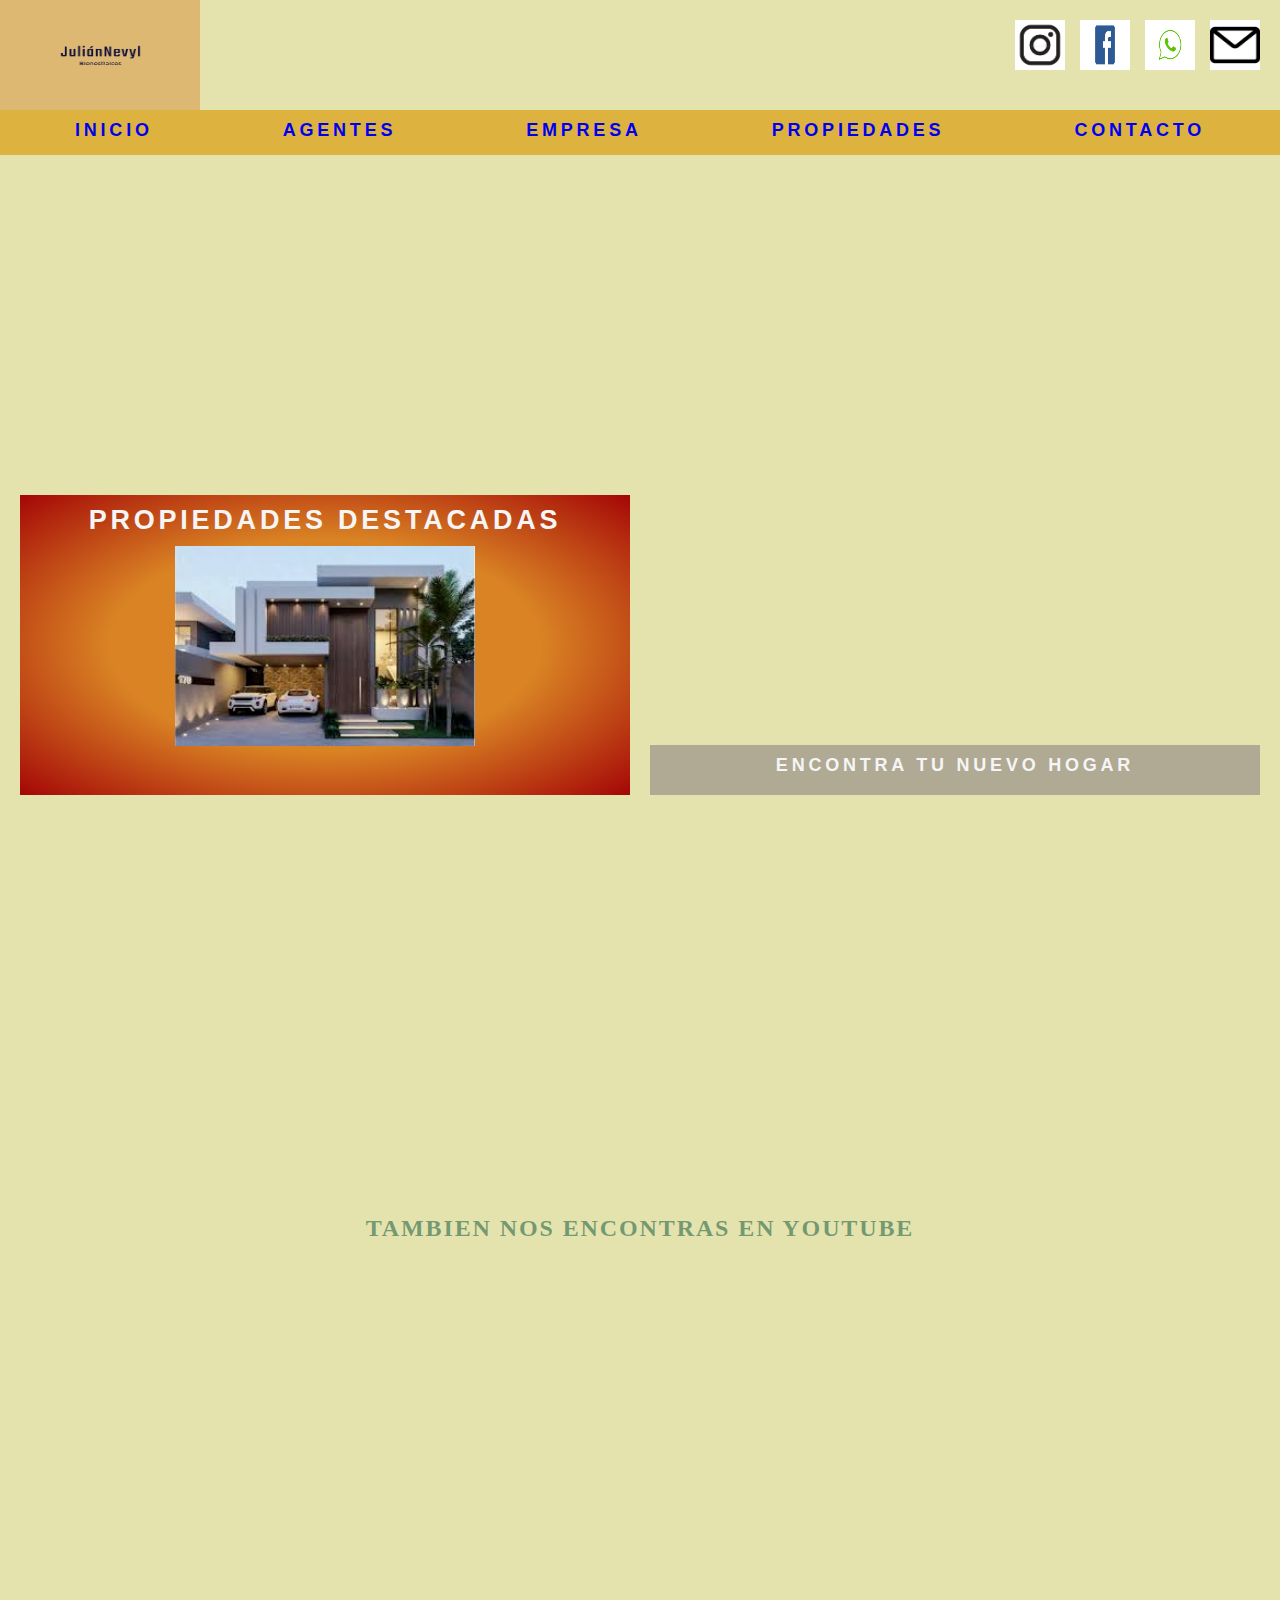
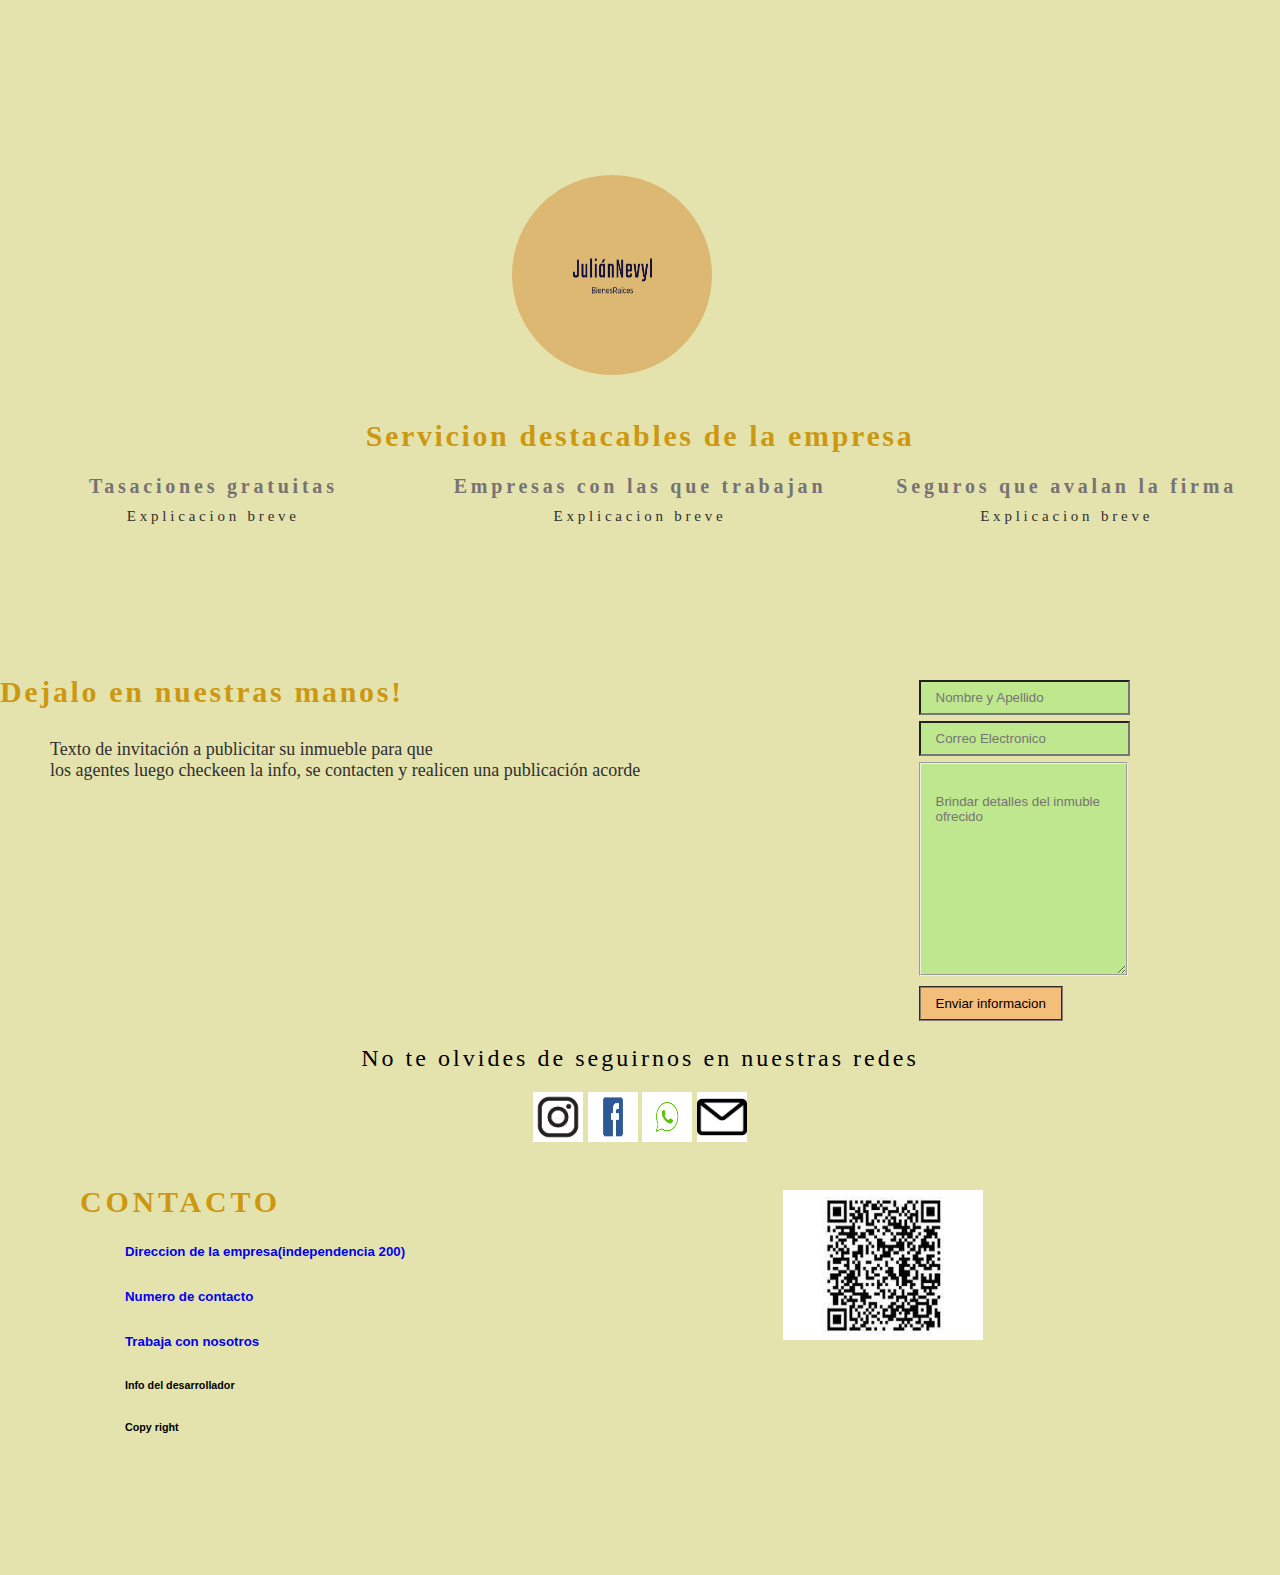
<file: index.html>
<!DOCTYPE html>
<html lang="es">
<head>
<title>Julian Nevyl Bienes Raices</title>
<link rel="shortcut icon" href="image/favicon.png">
<link rel="stylesheet" href="css/estilos.css">
<meta name="viewport" content="width=device-width, initial-scale=1.0">
<!--Animacion con AOS-->
<link href="https://unpkg.com/aos@2.3.1/dist/aos.css" rel="stylesheet">
<!--Animacion con ANIMATE.STYLE-->
<link rel="stylesheet" href="https://cdnjs.cloudflare.com/ajax/libs/animate.css/4.1.1/animate.min.css"/>
<!--Utilice br y hr en algunos casos y se que no es lo indicado y lo mejor semanticamente. Para q sepan q no es un eror-->
</head>
  <body>
      <header id="gridHeader">
      <div class="logoPrincipal">
        <a href="index.html"><img src="image/Logo.png" alt="Nevyl Julian Propiedades" height="110" width="200" title="Nevyl Julian Propiedades"> </a>
      </div>
    <section class="logosalaDerecha">
        <a href="https://www.instagram.com/" target="_blank"><img class="logosheader"  src="image/Logo instagram.png" title="instagram"></a>
        <a href="https://facebook.com/" target="_blank"><img class="logosheader" src="image/Logo Facebook.png" title="facebook"></a>
        <a href="https://whatsapp.com/" target="_blank"><img class="logosheader" src="image/logo whatsap.png" title="whatsaap"></a>
        <a href="https://www.gmail.com/mail/help/intl/es/about.html?iframe" target="_blank"><img class="logosheader" src="image/logo mail.png" title="correo electronico"></a> 
    </section>
  <nav class="navegador">
    <ul class="navegadorBoton">
            <li><a href="index.html">Inicio</a></li>
            <li><a href="Agentes.html">Agentes</a></li>
            <li><a href="Empresa.html">Empresa</a></li>
            <li><a href="Propiedades.html">Propiedades</a></li>
            <li><a href="Contacto.html">Contacto</a></li>
    </ul>
  </nav>
  <div class="fotoPortada"> 
  </div>
</header>
<main id="gridMainIndex"> 
        <div class="fotoDestacada"> 
          <h2>Propiedades destacadas</h2>
          <img  class="propiedadDestacada" src="image/imagen3.png"alt="Nevyl Julian Propiedades" title="Nuestros trabajos"> 
        </div>
        <div class="mapaBuscador">
          <iframe class="mapa" src="https://www.google.com/maps/embed?pb=!1m14!1m12!1m3!1d25150.574316595543!2d-57.564601100000004!3d-38.00461705!2m3!1f0!2f0!3f0!3m2!1i1024!2i768!4f13.1!5e0!3m2!1ses!2sar!4v1641661294775!5m2!1ses!2sar" style="border:0;" allowfullscreen="" loading="lazy"></iframe>
          <h3 class="tituloDos">Encontra tu nuevo hogar</h3>
<!--en este mapa se encontrarian todas los inmuebles-->
        </div>
 <!--en los cuadros de busqueda queria dejarlos en blanco pero no encuentro el atributo indicado-->
      <form class="buscador"  data-aos="flip-down">
        <span>Venta</span>
          <select class="casillasBuscador" name="Venta" >
            <option value="Casas">Casas</option>
            <option value="Departamentos">Departamentos</option>
            <option value="PH">PH</option>
            <option value="Oficinas">Oficinas</option>
            <option value="Terrenos">Terrenos</option>
            <option value="Campos">Campos</option>
          </select>
        <span>Alquiler</span>
          <select class="casillasBuscador" name="Alquiler">
            <option value="Casas">Casas</option>
            <option value="Departamentos">Departamentos</option>
            <option value="PH">PH</option>
            <option value="Oficinas">Oficinas</option>
            <option value="Terrenos">Terrenos</option>
            <option value="Campos">Campos</option>
          </select>
          <span>Alq. Temporal</span>
          <select class="casillasBuscador" name="Alq. Temporal">
            <option value="Casas">Casas</option>
            <option value="Departamentos">Departamentos</option>
            <option value="PH">PH</option>
          </select>
          <span>Residencial</span>
          <select class="casillasBuscador" name="Residencial" type="checkbox">
            <option value="Casas">Casas</option>
            <option value="Departamentos">Departamentos</option>
            <option value="PH">PH</option>
            <option value="Oficinas">Oficinas</option>
          </select>
          <input class="botonBuscar" type="submit" value="Buscar">
      </form>
    <section class="videos">
        <a href="https://www.youtube.com/channel/UCt1wVX27wVSxrRs-EG4e4uQ"><h2 class="animacion tituloVideos">Tambien nos encontras en YouTube</h2></a>
       <div class="visualVideos">
        <iframe class="videosInternos" src="https://www.youtube.com/embed/HMEe4Jom79Y" title="YouTube video player" frameborder="0" allow="accelerometer; autoplay; clipboard-write; encrypted-media; gyroscope; picture-in-picture" allowfullscreen></iframe>
        <iframe class="videosInternos" src="https://www.youtube.com/embed/bfwinxqJuEA" title="YouTube video player" frameborder="0" allow="accelerometer; autoplay; clipboard-write; encrypted-media; gyroscope; picture-in-picture" allowfullscreen></iframe>
        <iframe class="videosInternos" src="https://www.youtube.com/embed/Xcp9j_GSTek" title="YouTube video player" frameborder="0" allow="accelerometer; autoplay; clipboard-write; encrypted-media; gyroscope; picture-in-picture" allowfullscreen></iframe>
        <iframe class="videosInternos" src="https://www.youtube.com/embed/Gt-tgXaEGRw" title="YouTube video player" frameborder="0" allow="accelerometer; autoplay; clipboard-write; encrypted-media; gyroscope; picture-in-picture" allowfullscreen></iframe>
      </div>
      </section>
</main>
<footer id="gridFooter">
          <section class="cualidadesTitulo">
              <img class="logoDos" src="image/Logo.png" width="200" height="100" alt="Nevyl Julian Propiedades" title="Nevyl Julian Propiedades">
              <h3 class="tituloTres">Servicion destacables de la empresa</h3>
          </section>
          <article class="infoCualidades">
            <section>
                  <h4 class="subTituloCualidades">Tasaciones gratuitas</h4>
                <p class="textoSubTitulo">Explicacion breve</p>
            </section>
            <section>
                  <h4 class="subTituloCualidades">Empresas con las que trabajan</h4>
                  <p class="textoSubTitulo">Explicacion breve</p>
            </section>
            <section>
                  <h4 class="subTituloCualidades">Seguros que avalan la firma</h4>
                  <p class="textoSubTitulo">Explicacion breve</p>
            </section>
          </article>
          <div class="infoFormulario">
                <h2 class="encabezadoFormulario">Dejalo en nuestras manos!</h2>
                <p class="textoFormulario">Texto de invitación a publicitar su inmueble para que <br>
                los agentes luego checkeen la info, se contacten y realicen una publicación acorde </p>
          </div>
          <div class="formularioInmuebles">
            <form action="">
                <input class="casillaFormularioUno" type="text" placeholder="Nombre y Apellido"><br>
                <input class="casillaFormularioUno" type="email" placeholder="Correo Electronico"><br>
                <textarea class="casillaFormularioTres" name:"Comentarios" cols="20" rows="10" placeholder="">Brindar detalles del inmuble ofrecido </textarea> <br>
                <input class="casillaFormularioCuatro" type="submit" value="Enviar informacion">
            </form>
          </div>
          <div class="redes animate__animated animate__pulse">
                <h2 class="tituloRedesFooter">No te olvides de seguirnos en nuestras redes</h2>
                <a class="posicionRedes" href="https://www.instagram.com/" target="_blank"><img src="image/Logo instagram.png" height="50" width="50" title="instagram"></a>
                <a class="posicionRedes" href="https://facebook.com/" target="_blank"><img src="image/Logo Facebook.png" height="50" width="50" title="facebook"></a>
                <a class="posicionRedes" href="https://whatsapp.com/" target="_blank"><img src="image/logo whatsap.png" height="50" width="50" title="whatsaap"></a>
                <a class="posicionRedes" href="https://www.gmail.com/mail/help/intl/es/about.html?iframe" target="_blank"><img src="image/logo mail.png" height="50" width="50" title="correo electronico"></a> 
          </div>
          <div class="piePagina">
                <a href="Contacto.html"><h2 class="tituloCuatro" >Contacto</h2></a>
                <a href="https://goo.gl/maps/mGZxxjFQFXNZStip9" target="_blank"><h5 class="lineadoFooter">Direccion de la empresa(independencia 200)</h5></a>
                <a href="https://whatsapp.com"><h5 class="lineadoFooter">Numero de contacto</h5></a>
                <a href="Contacto.html"><h5 class="lineadoFooter">Trabaja con nosotros</h5></a>
                <h6 class="lineadoFooter">Info del desarrollador</h6>
                <h6 class="lineadoFooter">Copy right</h6>             
          </div> 
          <a href="Propiedades.html"><img class="qr"  src="image/descarga.jfif" width="200" height="150"></a>
    </footer>
    <script src="https://unpkg.com/aos@2.3.1/dist/aos.js"></script>
    <script>
      AOS.init();
    </script>
  </body>
</file>
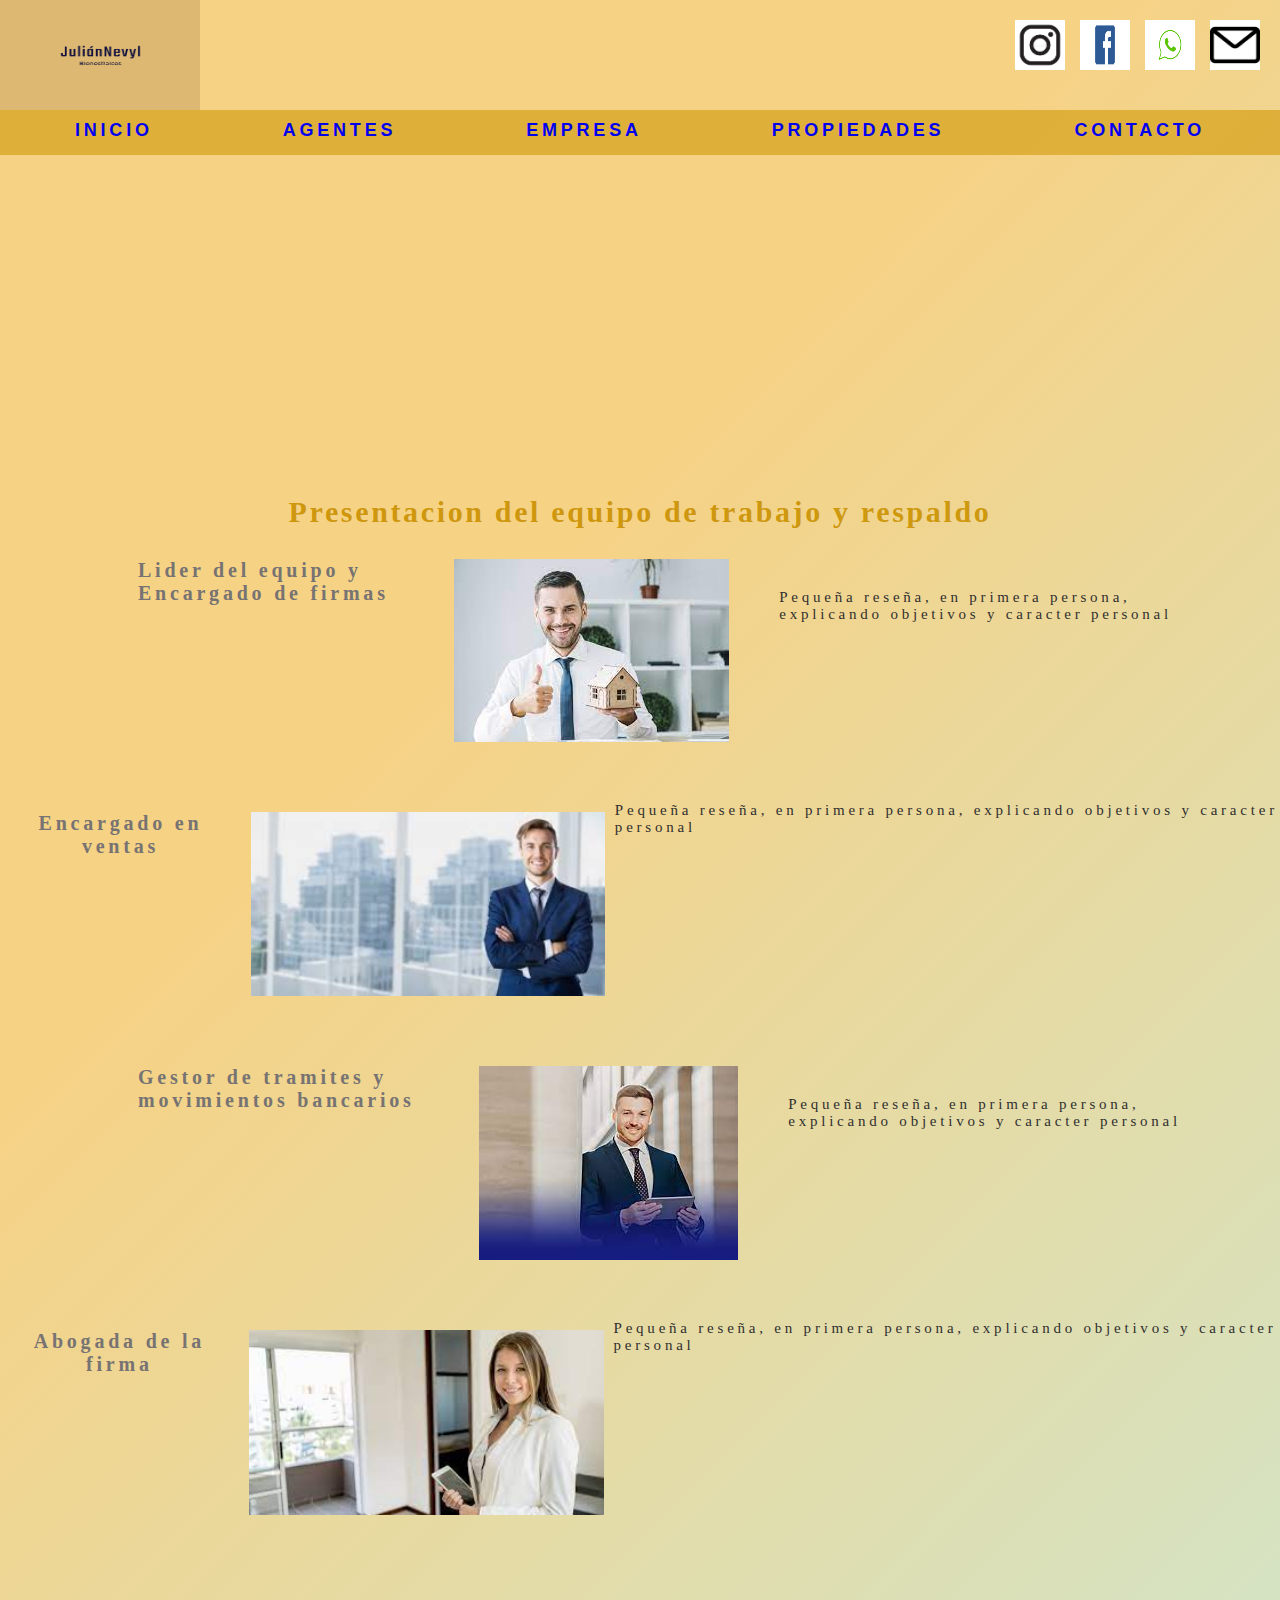
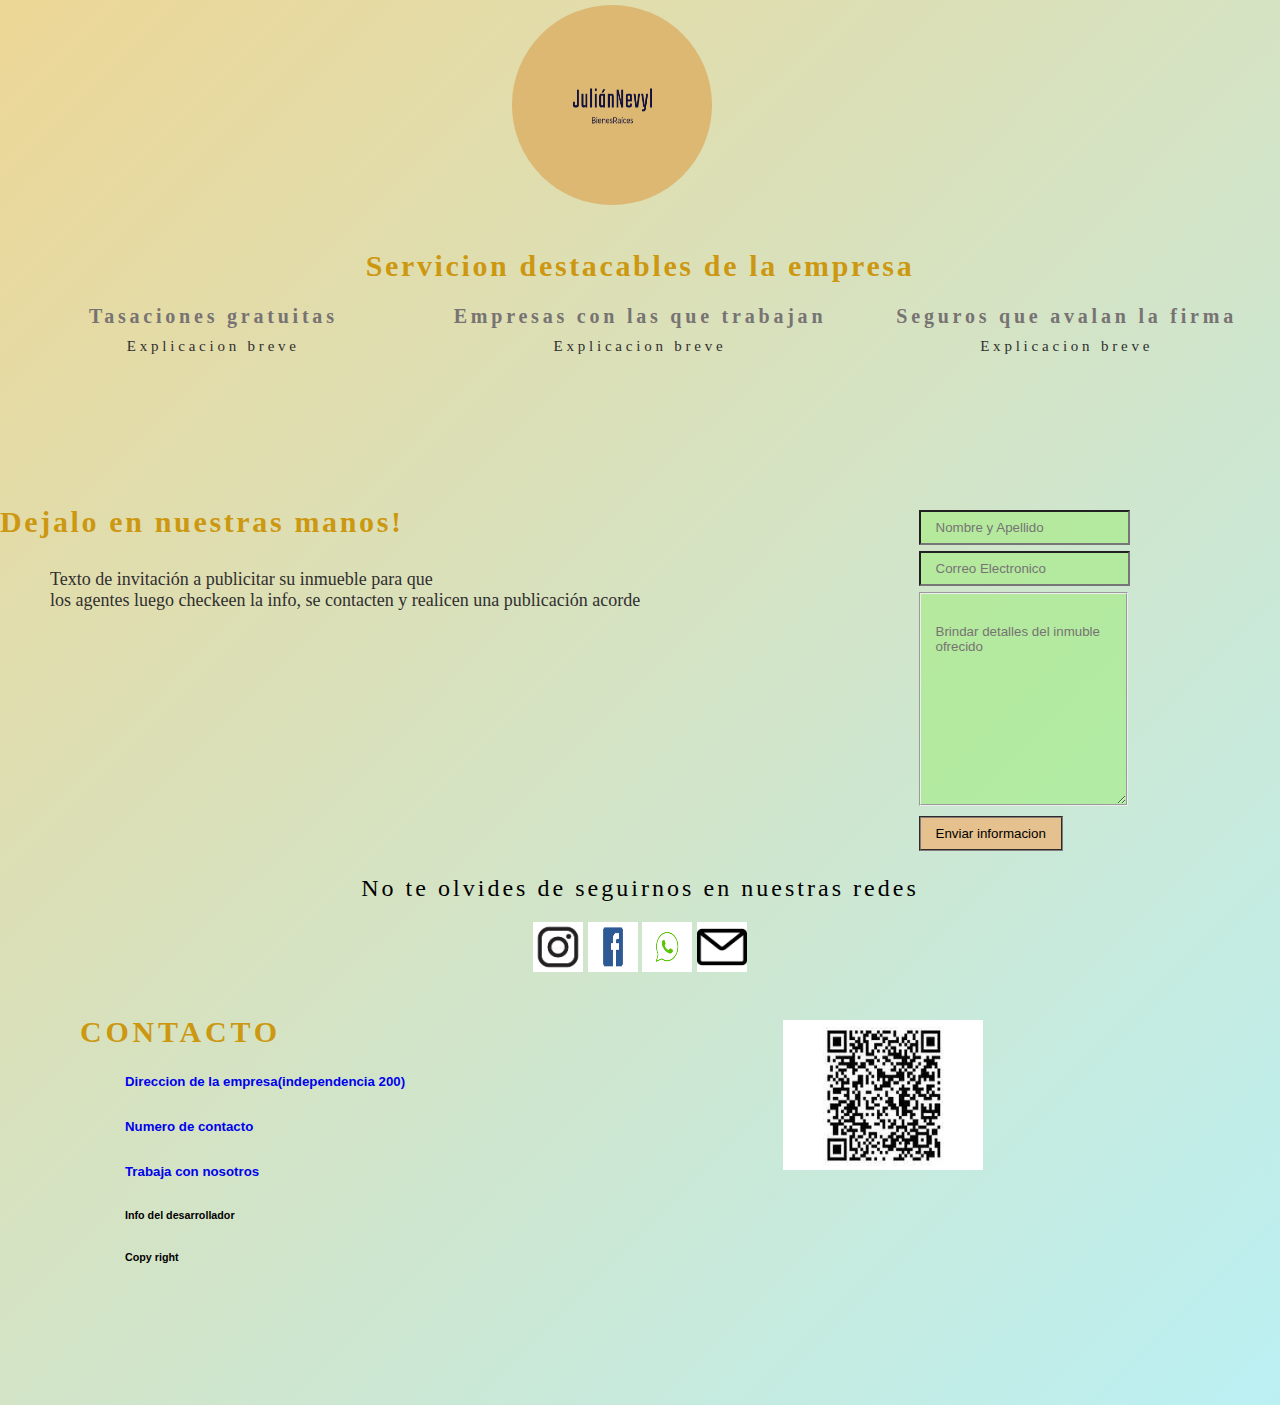
<file: Agentes.html>
<!DOCTYPE html>
<html lang="es">
<head>
<title>Julian Nevyl Bienes Raices</title>
<link rel="shortcut icon" href="image/favicon.png">
<link rel="stylesheet" href="css/estilos.css">
<meta name="viewport" content="width=device-width, initial-scale=1.0">
<!--Utilice br y hr en algunos casos y se que no es lo indicado y lo mejor semanticamente. Para q sepan q no es un eror-->
</head>
  <body  class="gradienteFondo">
      <header id="gridHeader">
      <div class="logoPrincipal">
        <a href="index.html"><img src="image/Logo.png" alt="Nevyl Julian Propiedades" height="110" width="200" title="Nevyl Julian Propiedades"> </a>
      </div>
    <section class="logosalaDerecha">
        <a href="https://www.instagram.com/" target="_blank"><img class="logosheader"  src="image/Logo instagram.png" title="instagram"></a>
        <a href="https://facebook.com/" target="_blank"><img class="logosheader" src="image/Logo Facebook.png" title="facebook"></a>
        <a href="https://whatsapp.com/" target="_blank"><img class="logosheader" src="image/logo whatsap.png" title="whatsaap"></a>
        <a href="https://www.gmail.com/mail/help/intl/es/about.html?iframe" target="_blank"><img class="logosheader" src="image/logo mail.png" title="correo electronico"></a> 
    </section>
  <nav class="navegador">
    <ul class="navegadorBoton">
            <li><a href="index.html">Inicio</a></li>
            <li><a href="Agentes.html">Agentes</a></li>
            <li><a href="Empresa.html">Empresa</a></li>
            <li><a href="Propiedades.html">Propiedades</a></li>
            <li><a href="Contacto.html">Contacto</a></li>
    </ul>
  </nav>
  <div class="fotoPortada"> 
  </div>
</header>
<main >
    <h2  class="tituloTres"> Presentacion del equipo de trabajo y respaldo </h2>
    <section>
      <article class="ubicacion">
             <h5 class="subTituloAgenteUno">Lider del equipo y Encargado de firmas</h5>
              <img class="fotoAgente" src="image/Agente1.jfif"alt="Jefe" title="Nombre de la persona">
              <p class="textoSubAgenteUno">Pequeña reseña, en primera persona, explicando objetivos y caracter personal</p>
       </article>
       <article  class="ubicacion">
           <h5 class="subTituloAgenteDos">Encargado en ventas</h5>
            <img class="fotoAgente" src="image/Agente.jfif"alt="Vendedor" title="Nombre de la persona">
             <p class="textoSubAgenteDos">Pequeña reseña, en primera persona, explicando objetivos y caracter personal</p>
       </article>
        <article  class="ubicacion">
          <h5 class="subTituloAgenteUno">Gestor de tramites y movimientos bancarios</h5>
           <img class="fotoAgente" src="image/Agente2.jfif"alt="Gestor" title="Nombre de la persona">
            <p class="textoSubAgenteUno">Pequeña reseña, en primera persona, explicando objetivos y caracter personal</p>
        </article>
          <article  class="ubicacion">
            <h5 class="subTituloAgenteDos">Abogada de la firma</h5>
              <img class="fotoAgente" src="image/Agente3.jfif" alt="Abogada" title="Nombre de la persona">
                <p class="textoSubAgenteDos">Pequeña reseña, en primera persona, explicando objetivos y caracter personal</p>
          </article>
  </section>
</main>
<footer id="gridFooter">
  <section class="cualidadesTitulo">
      <img class="logoDos" src="image/Logo.png" width="200" height="100" alt="Nevyl Julian Propiedades" title="Nevyl Julian Propiedades">
      <h3 class="tituloTres">Servicion destacables de la empresa</h3>
  </section>
  <article class="infoCualidades">
    <section>
          <h4 class="subTituloCualidades">Tasaciones gratuitas</h4>
        <p class="textoSubTitulo">Explicacion breve</p>
    </section>
    <section>
          <h4 class="subTituloCualidades">Empresas con las que trabajan</h4>
          <p class="textoSubTitulo">Explicacion breve</p>
    </section>
    <section>
          <h4 class="subTituloCualidades">Seguros que avalan la firma</h4>
          <p class="textoSubTitulo">Explicacion breve</p>
    </section>
  </article>
  <div class="infoFormulario">
        <h2 class="encabezadoFormulario">Dejalo en nuestras manos!</h2>
        <p class="textoFormulario">Texto de invitación a publicitar su inmueble para que <br>
        los agentes luego checkeen la info, se contacten y realicen una publicación acorde </p>
  </div>
  <div class="formularioInmuebles">
    <form action="">
        <input class="casillaFormularioUno" type="text" placeholder="Nombre y Apellido"><br>
        <input class="casillaFormularioUno" type="email" placeholder="Correo Electronico"><br>
        <textarea class="casillaFormularioTres" name:"Comentarios" cols="20" rows="10" placeholder="">Brindar detalles del inmuble ofrecido </textarea> <br>
        <input class="casillaFormularioCuatro" type="submit" value="Enviar informacion">
    </form>
  </div>
  <div class="redes animate__animated animate__pulse">
        <h2 class="tituloRedesFooter">No te olvides de seguirnos en nuestras redes</h2>
        <a class="posicionRedes" href="https://www.instagram.com/" target="_blank"><img src="image/Logo instagram.png" height="50" width="50" title="instagram"></a>
        <a class="posicionRedes" href="https://facebook.com/" target="_blank"><img src="image/Logo Facebook.png" height="50" width="50" title="facebook"></a>
        <a class="posicionRedes" href="https://whatsapp.com/" target="_blank"><img src="image/logo whatsap.png" height="50" width="50" title="whatsaap"></a>
        <a class="posicionRedes" href="https://www.gmail.com/mail/help/intl/es/about.html?iframe" target="_blank"><img src="image/logo mail.png" height="50" width="50" title="correo electronico"></a> 
  </div>
  <div class="piePagina">
        <a href="Contacto.html"><h2 class="tituloCuatro" >Contacto</h2></a>
        <a href="https://goo.gl/maps/mGZxxjFQFXNZStip9" target="_blank"><h5 class="lineadoFooter">Direccion de la empresa(independencia 200)</h5></a>
        <a href="https://whatsapp.com"><h5 class="lineadoFooter">Numero de contacto</h5></a>
        <a href="Contacto.html"><h5 class="lineadoFooter">Trabaja con nosotros</h5></a>
        <h6 class="lineadoFooter">Info del desarrollador</h6>
        <h6 class="lineadoFooter">Copy right</h6>             
  </div> 
  <a href="Propiedades.html"><img class="qr"  src="image/descarga.jfif" width="200" height="150"></a>
</footer>
<script src="https://unpkg.com/aos@2.3.1/dist/aos.js"></script>
<script>
  AOS.init();
</script>
</body>
</file>
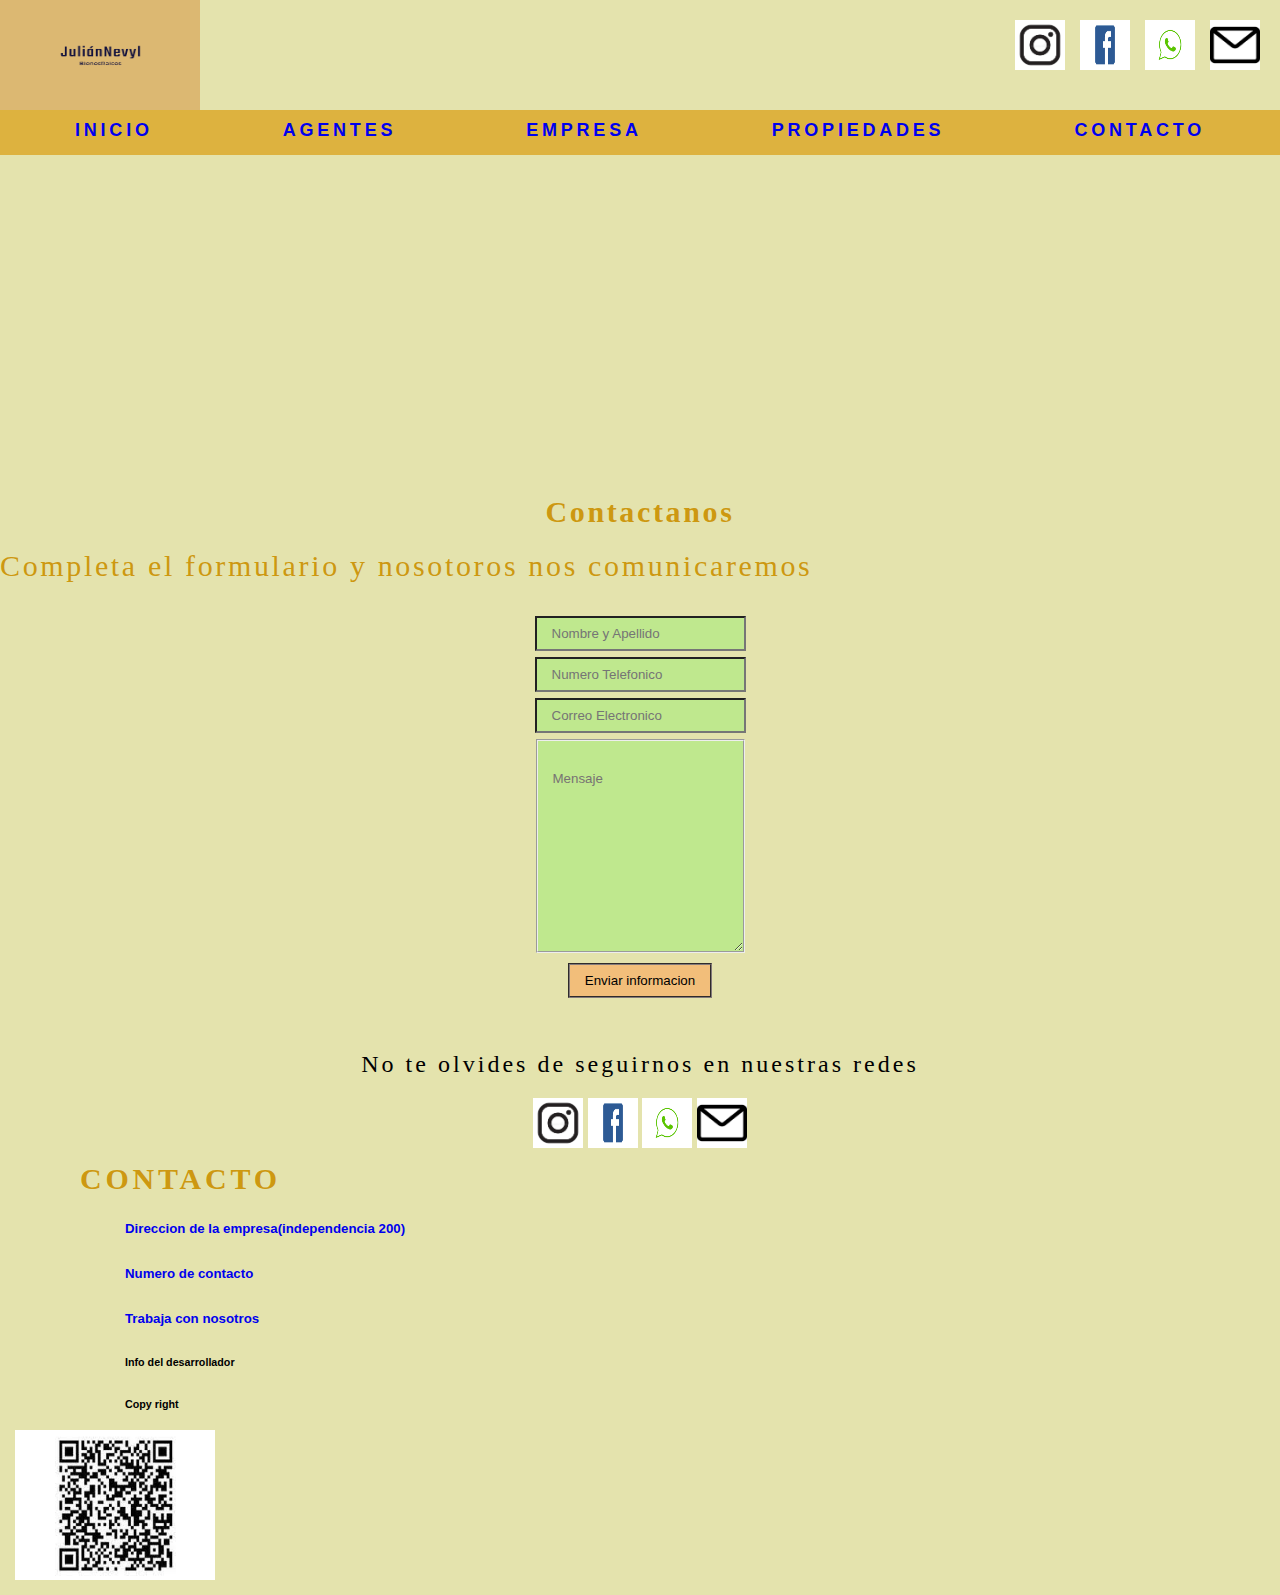
<file: Contacto.html>
<!DOCTYPE html>
<html lang="es">
<head>
<title>Julian Nevyl Bienes Raices</title>
<link rel="shortcut icon" href="image/favicon.png">
<link rel="stylesheet" href="css/estilos.css">
<meta name="viewport" content="width=device-width, initial-scale=1.0">
<!--Utilice br y hr en algunos casos y se que no es lo indicado y lo mejor semanticamente. Para q sepan q no es un eror-->
</head>
  <body>
      <header id="gridHeader">
      <div class="logoPrincipal">
        <a href="index.html"><img src="image/Logo.png" alt="Nevyl Julian Propiedades" height="110" width="200" title="Nevyl Julian Propiedades"> </a>
      </div>
    <section class="logosalaDerecha">
        <a href="https://www.instagram.com/" target="_blank"><img class="logosheader"  src="image/Logo instagram.png" title="instagram"></a>
        <a href="https://facebook.com/" target="_blank"><img class="logosheader" src="image/Logo Facebook.png" title="facebook"></a>
        <a href="https://whatsapp.com/" target="_blank"><img class="logosheader" src="image/logo whatsap.png" title="whatsaap"></a>
        <a href="https://www.gmail.com/mail/help/intl/es/about.html?iframe" target="_blank"><img class="logosheader" src="image/logo mail.png" title="correo electronico"></a> 
    </section>
  <nav class="navegador">
    <ul class="navegadorBoton">
            <li><a href="index.html">Inicio</a></li>
            <li><a href="Agentes.html">Agentes</a></li>
            <li><a href="Empresa.html">Empresa</a></li>
            <li><a href="Propiedades.html">Propiedades</a></li>
            <li><a href="Contacto.html">Contacto</a></li>
    </ul>
  </nav>
  <div class="fotoPortada"> 
  </div>
</header>
<main>
    <h1 class="tituloTres"> Contactanos </h1>
    <p class="encabezadoFormulario">Completa el formulario y nosotoros nos comunicaremos</p>
      <form class="form">
            <input class="casillaFormularioUno" type="text" placeholder="Nombre y Apellido"><br>
            <input class="casillaFormularioUno" type="tel" placeholder ="Numero Telefonico"><br>
            <input class="casillaFormularioUno" type="email" placeholder="Correo Electronico"><br>
            <textarea class="casillaFormularioTres" name:"Comentarios" cols="20" rows="10" placeholder="">Mensaje</textarea> <br>
            <input class="casillaFormularioCuatro" type="submit" value="Enviar informacion">
      </form>
</main>
<footer>
  <div class="redes">
        <h2 class="tituloRedesFooter">No te olvides de seguirnos en nuestras redes</h2>
        <a class="posicionRedes" href="https://www.instagram.com/" target="_blank"><img src="image/Logo instagram.png" height="50" width="50" title="instagram"></a>
        <a class="posicionRedes" href="https://facebook.com/" target="_blank"><img src="image/Logo Facebook.png" height="50" width="50" title="facebook"></a>
        <a class="posicionRedes" href="https://whatsapp.com/" target="_blank"><img src="image/logo whatsap.png" height="50" width="50" title="whatsaap"></a>
        <a class="posicionRedes" href="https://www.gmail.com/mail/help/intl/es/about.html?iframe" target="_blank"><img src="image/logo mail.png" height="50" width="50" title="correo electronico"></a> 
  </div>
  <div class="piePagina">
        <a href="Contacto.html"><h2 class="tituloCuatro" >Contacto</h2></a>
        <a href="https://goo.gl/maps/mGZxxjFQFXNZStip9" target="_blank"><h5 class="lineadoFooter">Direccion de la empresa(independencia 200)</h5></a>
        <a href="https://whatsapp.com"><h5 class="lineadoFooter">Numero de contacto</h5></a>
        <a href="Contacto.html"><h5 class="lineadoFooter">Trabaja con nosotros</h5></a>
        <h6 class="lineadoFooter">Info del desarrollador</h6>
        <h6 class="lineadoFooter">Copy right</h6>    
        <a href="Propiedades.html"><img class="qr"  src="image/descarga.jfif" width="200" height="150"></a>
         
  </div> 
</footer>
<script src="https://unpkg.com/aos@2.3.1/dist/aos.js"></script>
<script>
  AOS.init();
</script>
  </body>
</file>
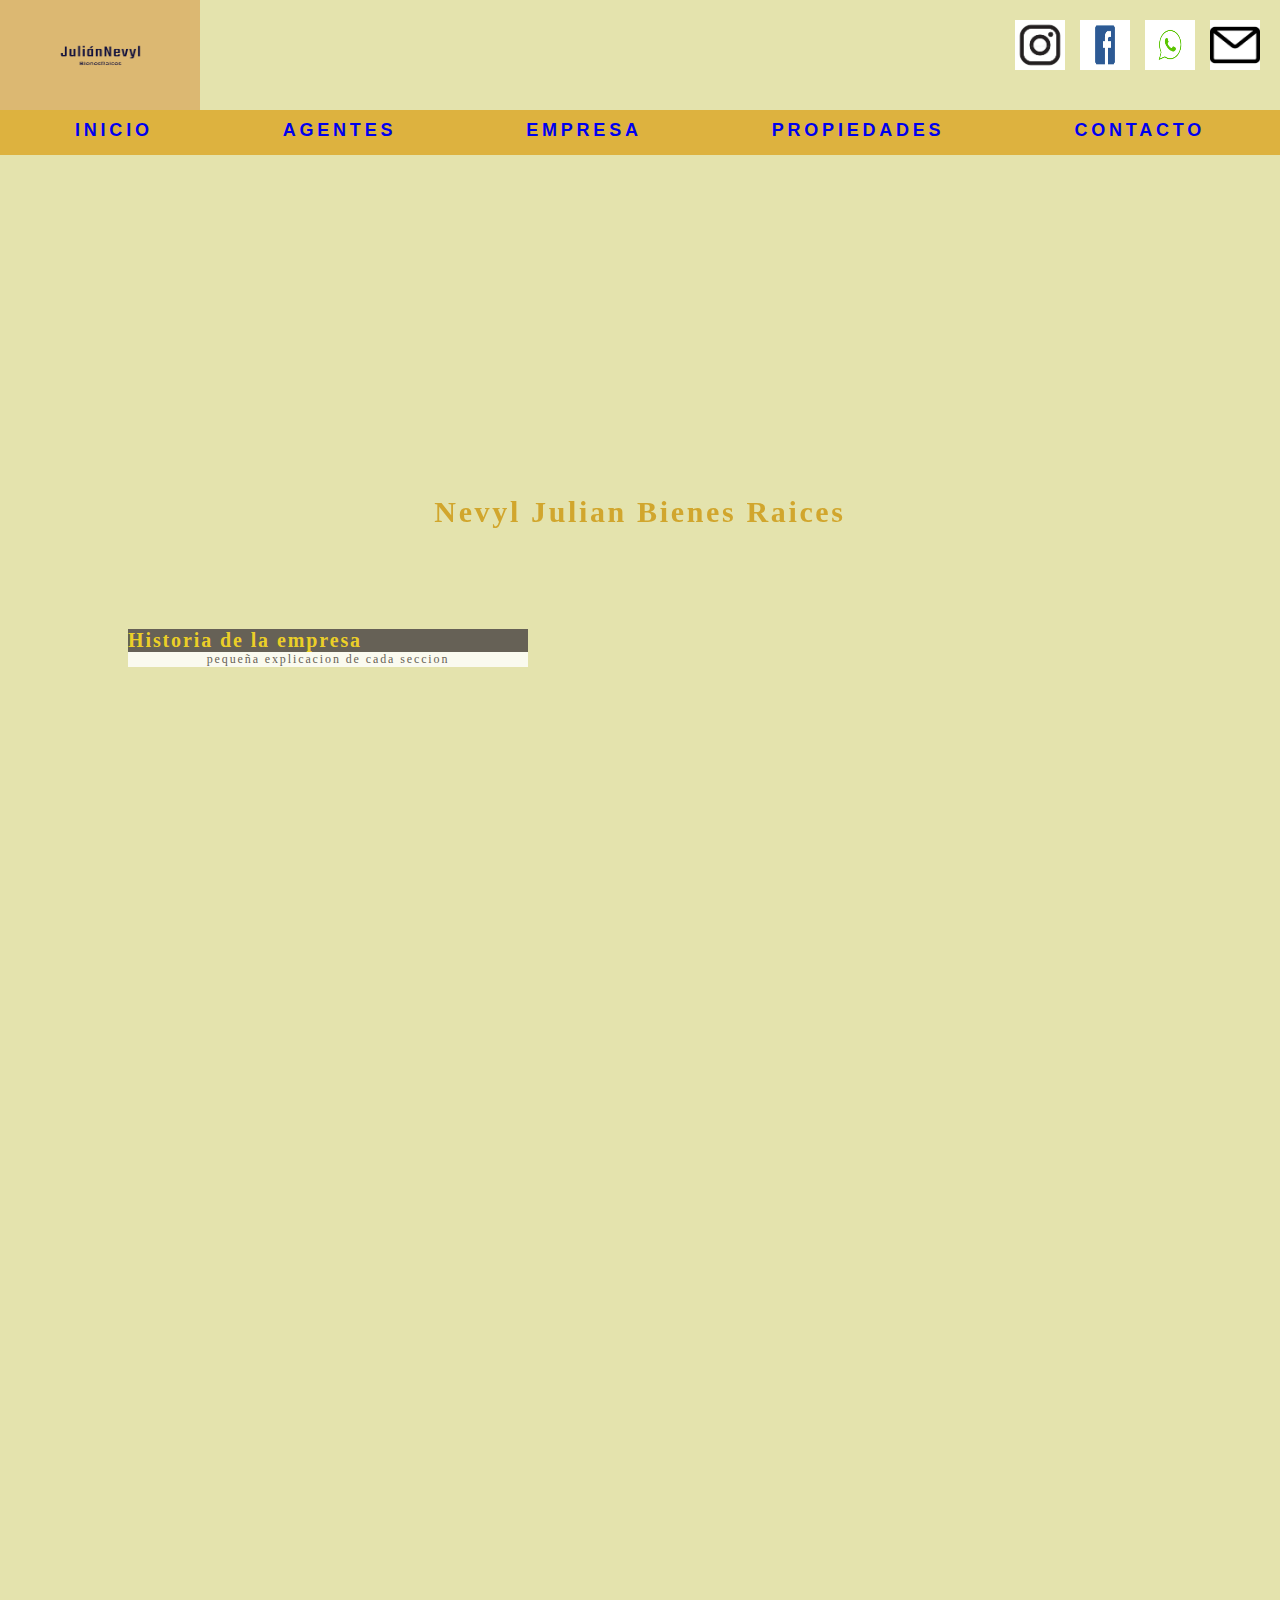
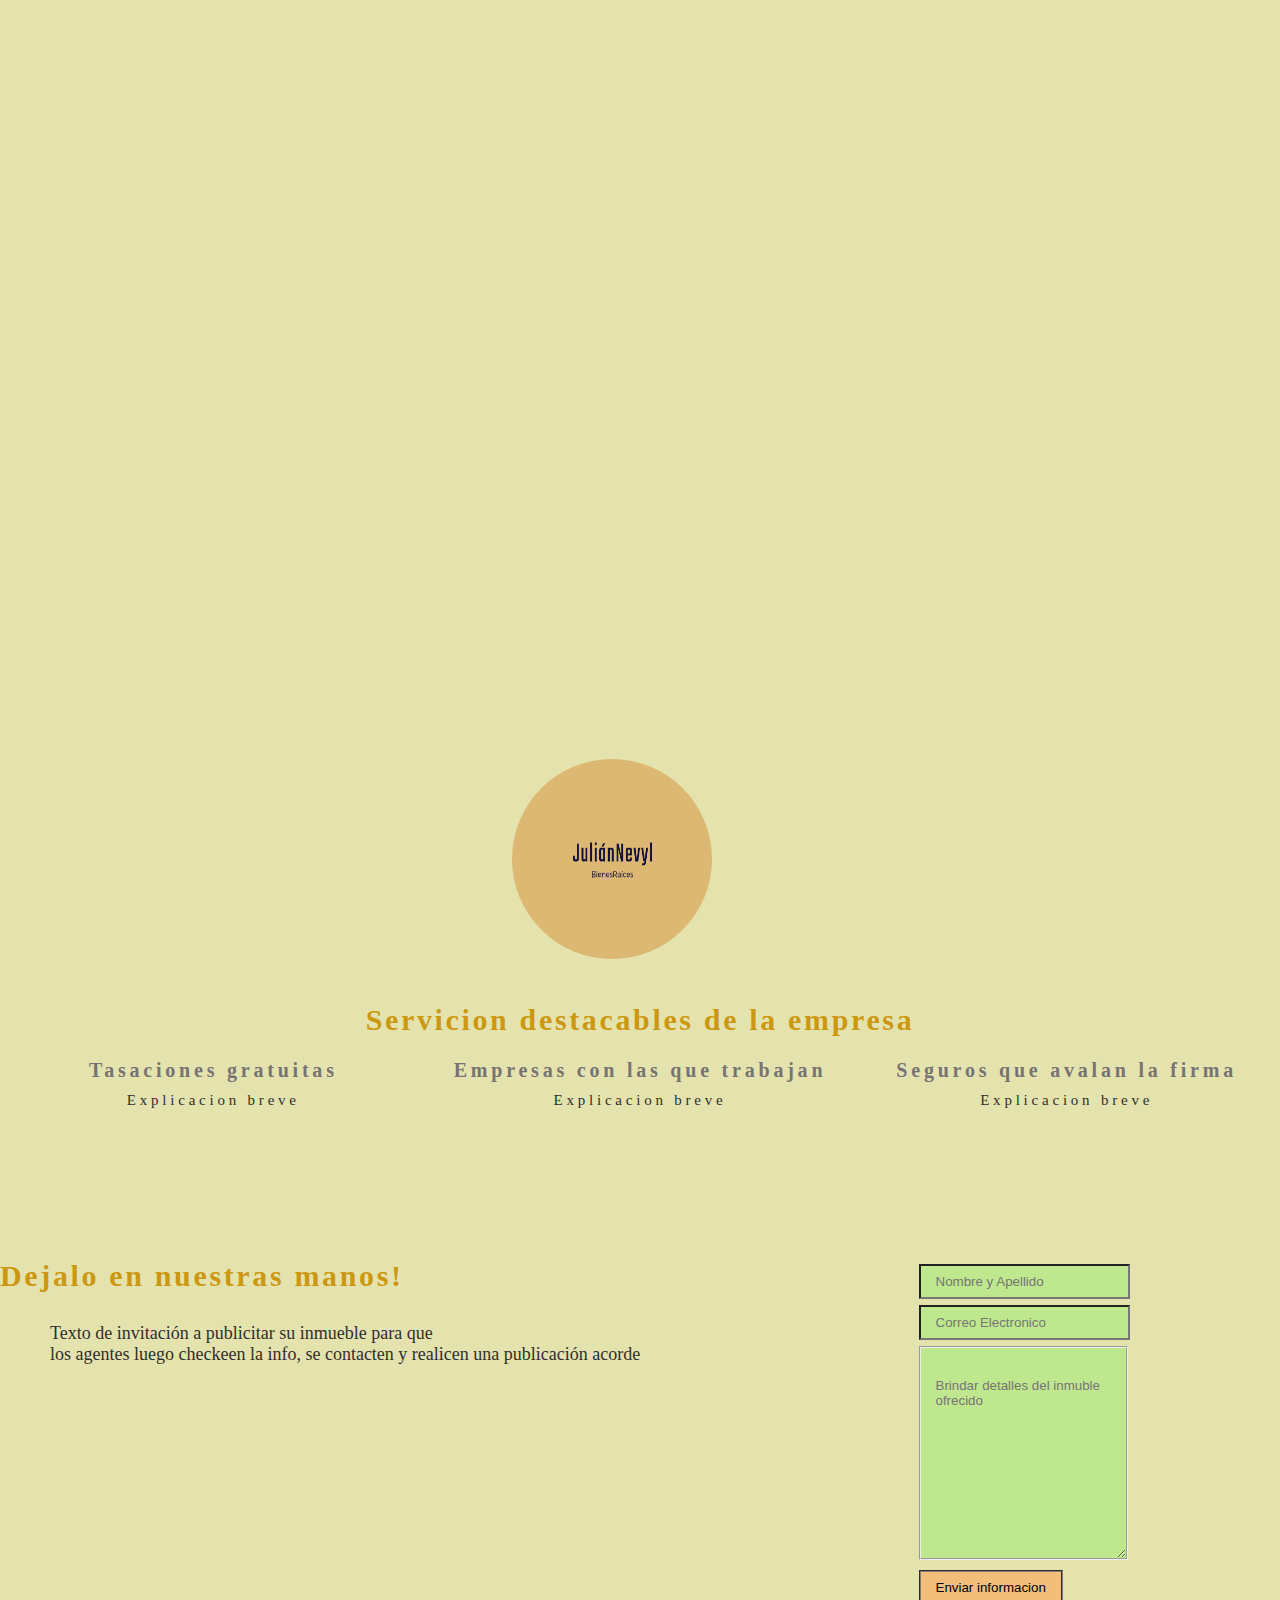
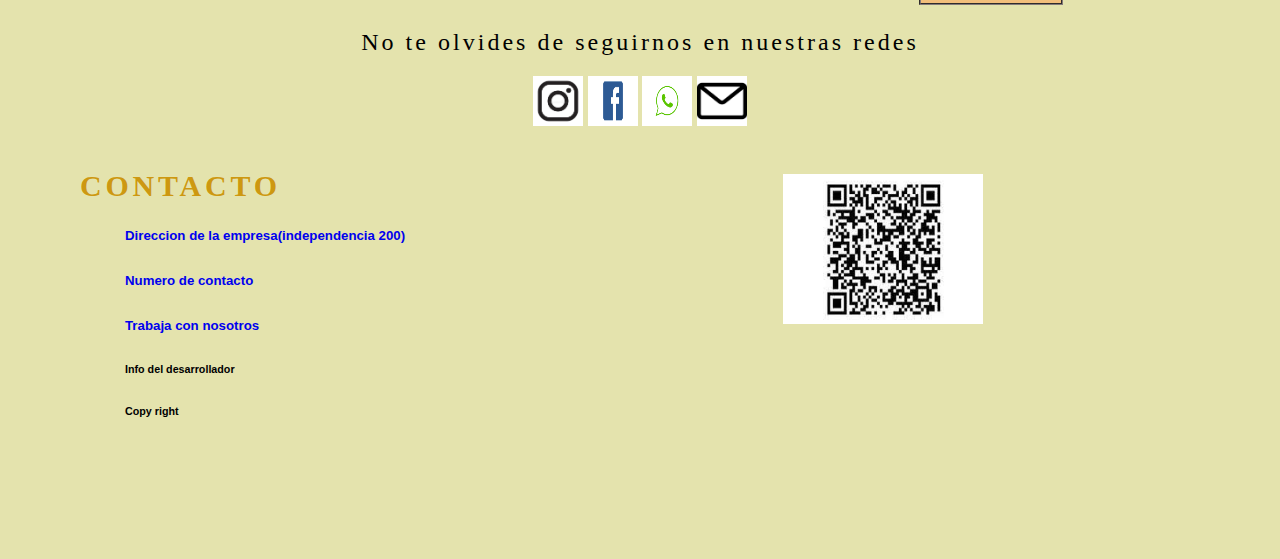
<file: Empresa.html>
<!DOCTYPE html>
<html lang="es">
<head>
<title>Julian Nevyl Bienes Raices</title>
<link rel="shortcut icon" href="image/favicon.png">
<link rel="stylesheet" href="css/estilos.css">
<meta name="viewport" content="width=device-width, initial-scale=1.0">
<!--Animacion con AOS-->
<link href="https://unpkg.com/aos@2.3.1/dist/aos.css" rel="stylesheet">
<!--Animacion con ANIMATE.STYLE-->
<link rel="stylesheet" href="https://cdnjs.cloudflare.com/ajax/libs/animate.css/4.1.1/animate.min.css"/>
<!--Utilice br y hr en algunos casos y se que no es lo indicado y lo mejor semanticamente. Para q sepan q no es un eror-->
</head>
  <body>
      <header id="gridHeader">
      <div class="logoPrincipal">
        <a href="index.html"><img src="image/Logo.png" alt="Nevyl Julian Propiedades" height="110" width="200" title="Nevyl Julian Propiedades"> </a>
      </div>
    <section class="logosalaDerecha">
        <a href="https://www.instagram.com/" target="_blank"><img class="logosheader"  src="image/Logo instagram.png" title="instagram"></a>
        <a href="https://facebook.com/" target="_blank"><img class="logosheader" src="image/Logo Facebook.png" title="facebook"></a>
        <a href="https://whatsapp.com/" target="_blank"><img class="logosheader" src="image/logo whatsap.png" title="whatsaap"></a>
        <a href="https://www.gmail.com/mail/help/intl/es/about.html?iframe" target="_blank"><img class="logosheader" src="image/logo mail.png" title="correo electronico"></a> 
    </section>
  <nav class="navegador">
    <ul class="navegadorBoton">
            <li><a href="index.html">Inicio</a></li>
            <li><a href="Agentes.html">Agentes</a></li>
            <li><a href="Empresa.html">Empresa</a></li>
            <li><a href="Propiedades.html">Propiedades</a></li>
            <li><a href="Contacto.html">Contacto</a></li>
    </ul>
  </nav>
  <div class="fotoPortada"> 
  </div>
</header>
<main class="fondoEmpresa">
    <h2 class="tituloTres"> Nevyl Julian Bienes Raices </h2>
      <article class="box1" data-aos="fade-right">
        <h4 class="boxTitulos">Historia de la empresa</h4>
        <p class="boxTexto">pequeña explicacion de cada seccion</p>
      </article>

      <article class="box2" data-aos="fade-left">
        <h4 class="boxTitulos">Objetivos</h4>
        <p class="boxTexto">pequeña explicacion de cada seccion</p>
      </article>

      <article class="box3" data-aos="fade-right">
        <h4 class="boxTitulos">Proyecciones</h4>
        <p class="boxTexto">pequeña explicacion de cada seccion</p>
      </article>

      <article class="box1" data-aos="fade-left">
        <h4 class="boxTitulos">Logros y metas alcanzadas</h4>
        <p class="boxTexto">pequeña explicacion de cada seccion</p>
      </article>

      <article class="box2" data-aos="fade-right">
        <h4 class="boxTitulos">Confiabilidad </h4>
        <p class="boxTexto">pequeña explicacion de cada seccion</p>
      </article>
      <article class="box3" data-aos="fade-left">
        <h4 class="boxTitulos">Agradecimientos</h4>
        <p class="boxTexto">pequeña explicacion de cada seccion</p>
      </article>
</main>
<footer id="gridFooter">
  <section class="cualidadesTitulo">
      <img class="logoDos" src="image/Logo.png" width="200" height="100" alt="Nevyl Julian Propiedades" title="Nevyl Julian Propiedades">
      <h3 class="tituloTres">Servicion destacables de la empresa</h3>
  </section>
  <article class="infoCualidades">
    <section>
          <h4 class="subTituloCualidades">Tasaciones gratuitas</h4>
        <p class="textoSubTitulo">Explicacion breve</p>
    </section>
    <section>
          <h4 class="subTituloCualidades">Empresas con las que trabajan</h4>
          <p class="textoSubTitulo">Explicacion breve</p>
    </section>
    <section>
          <h4 class="subTituloCualidades">Seguros que avalan la firma</h4>
          <p class="textoSubTitulo">Explicacion breve</p>
    </section>
  </article>
  <div class="infoFormulario">
        <h2 class="encabezadoFormulario">Dejalo en nuestras manos!</h2>
        <p class="textoFormulario">Texto de invitación a publicitar su inmueble para que <br>
        los agentes luego checkeen la info, se contacten y realicen una publicación acorde </p>
  </div>
  <div class="formularioInmuebles">
    <form action="">
        <input class="casillaFormularioUno" type="text" placeholder="Nombre y Apellido"><br>
        <input class="casillaFormularioUno" type="email" placeholder="Correo Electronico"><br>
        <textarea class="casillaFormularioTres" name:"Comentarios" cols="20" rows="10" placeholder="">Brindar detalles del inmuble ofrecido </textarea> <br>
        <input class="casillaFormularioCuatro" type="submit" value="Enviar informacion">
    </form>
  </div>
  <div class="redes animate__animated animate__pulse">
        <h2 class="tituloRedesFooter">No te olvides de seguirnos en nuestras redes</h2>
        <a class="posicionRedes" href="https://www.instagram.com/" target="_blank"><img src="image/Logo instagram.png" height="50" width="50" title="instagram"></a>
        <a class="posicionRedes" href="https://facebook.com/" target="_blank"><img src="image/Logo Facebook.png" height="50" width="50" title="facebook"></a>
        <a class="posicionRedes" href="https://whatsapp.com/" target="_blank"><img src="image/logo whatsap.png" height="50" width="50" title="whatsaap"></a>
        <a class="posicionRedes" href="https://www.gmail.com/mail/help/intl/es/about.html?iframe" target="_blank"><img src="image/logo mail.png" height="50" width="50" title="correo electronico"></a> 
  </div>
  <div class="piePagina">
        <a href="Contacto.html"><h2 class="tituloCuatro" >Contacto</h2></a>
        <a href="https://goo.gl/maps/mGZxxjFQFXNZStip9" target="_blank"><h5 class="lineadoFooter">Direccion de la empresa(independencia 200)</h5></a>
        <a href="https://whatsapp.com"><h5 class="lineadoFooter">Numero de contacto</h5></a>
        <a href="Contacto.html"><h5 class="lineadoFooter">Trabaja con nosotros</h5></a>
        <h6 class="lineadoFooter">Info del desarrollador</h6>
        <h6 class="lineadoFooter">Copy right</h6>             
  </div> 
  <a href="Propiedades.html"><img class="qr"  src="image/descarga.jfif" width="200" height="150"></a>
</footer>
<script src="https://unpkg.com/aos@2.3.1/dist/aos.js"></script>
<script>
  AOS.init();
</script>
</body>
</file>
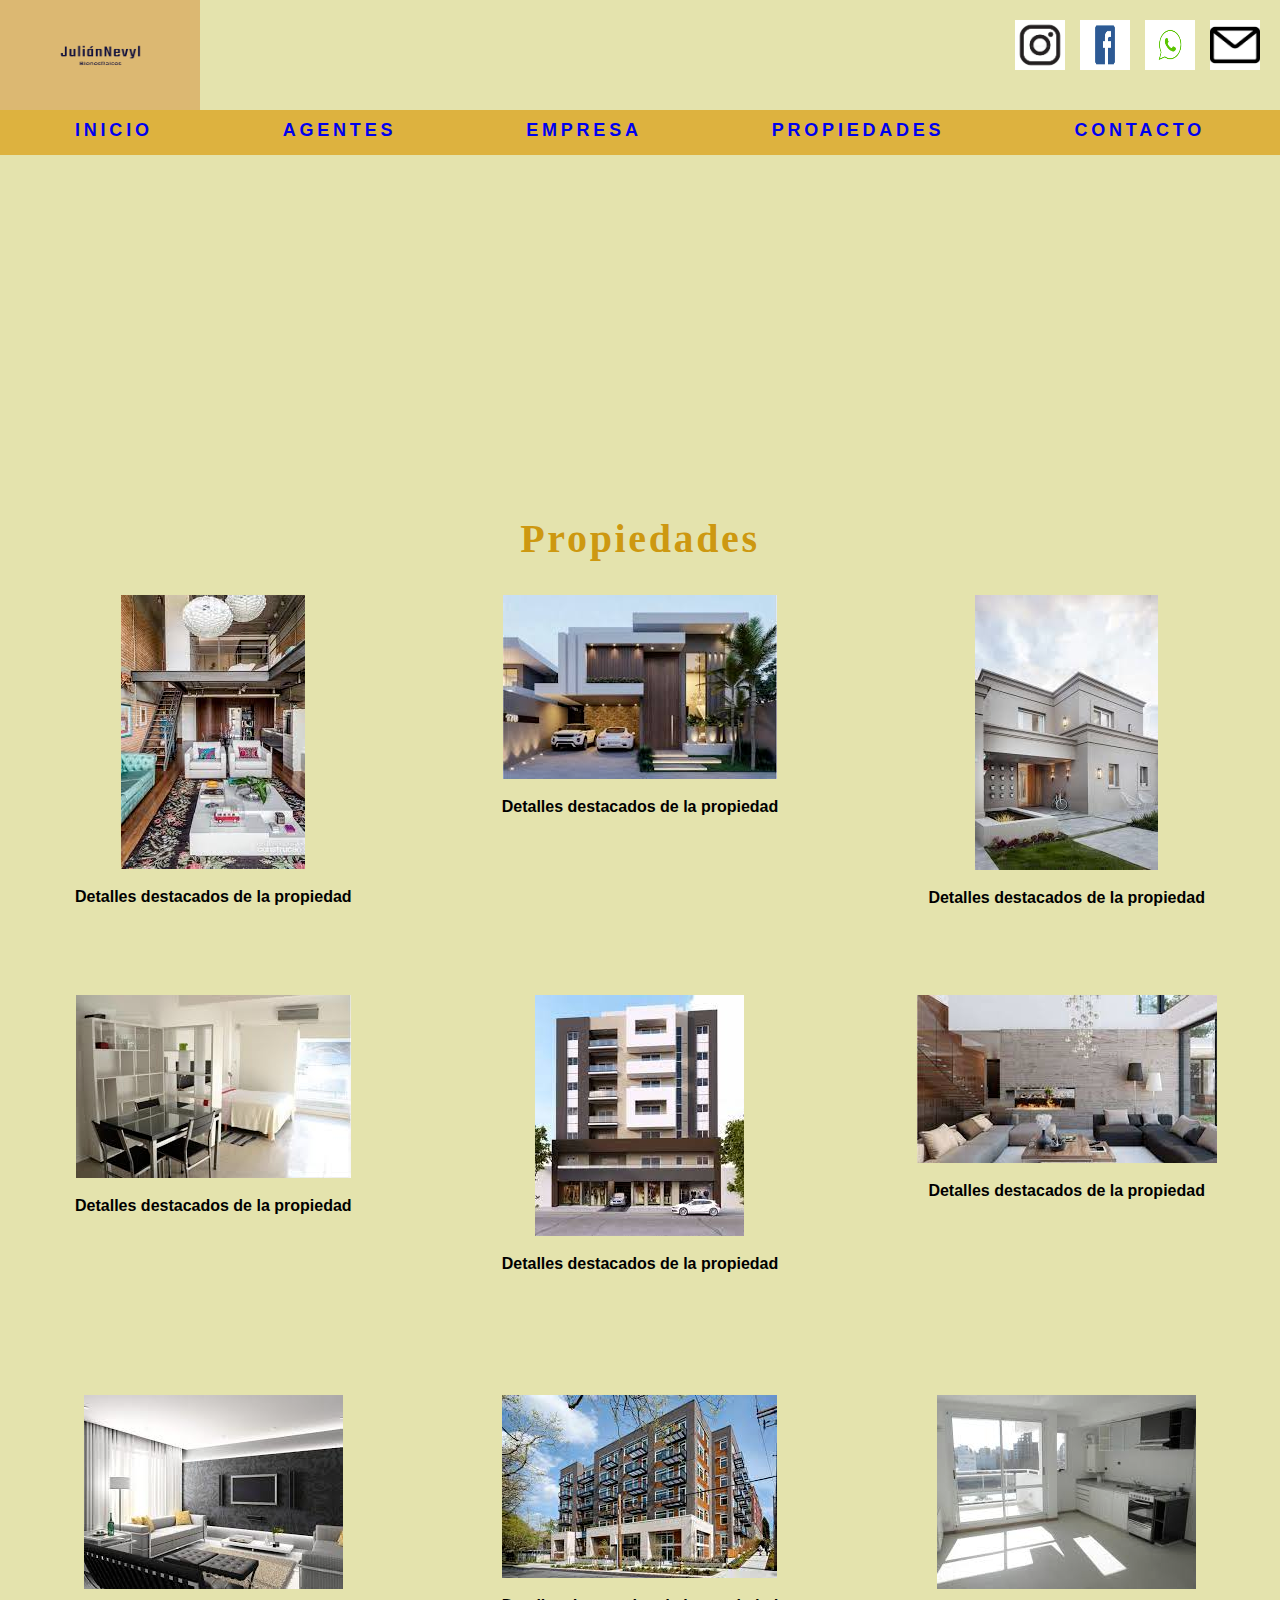
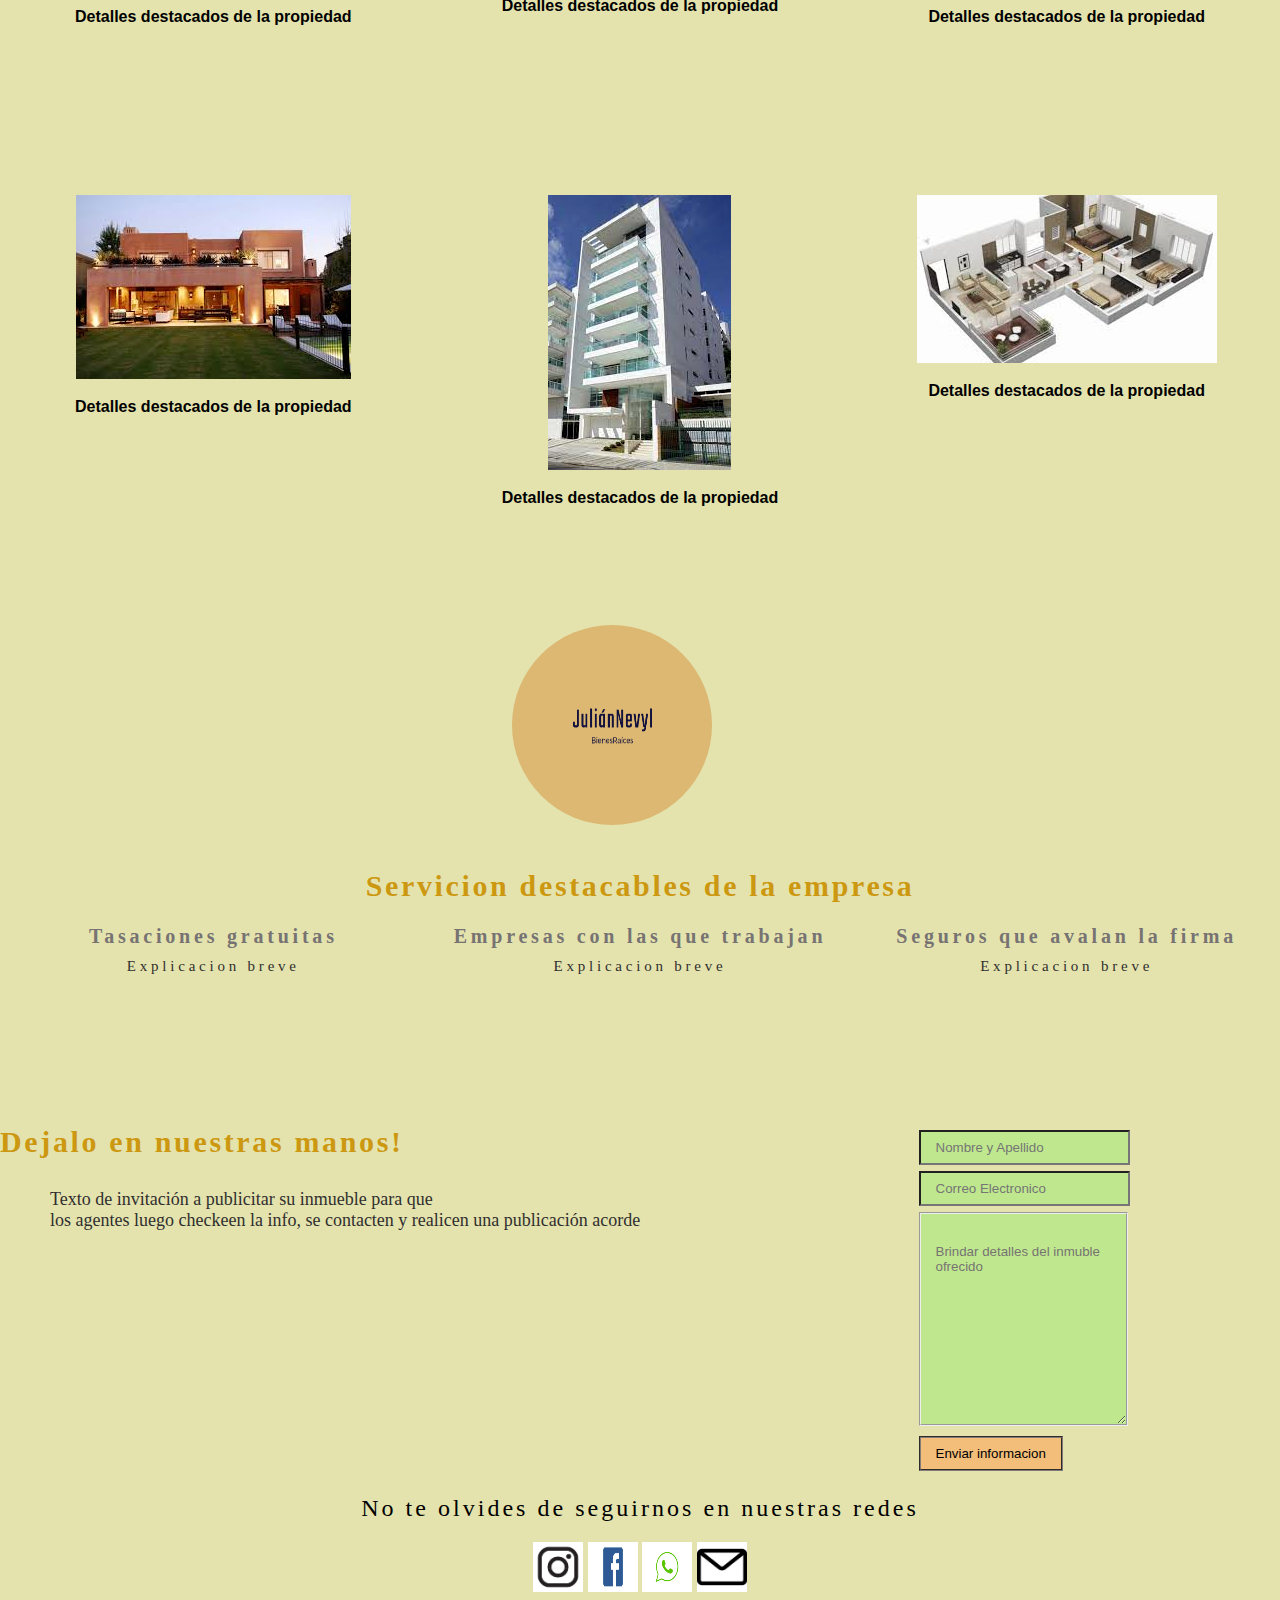
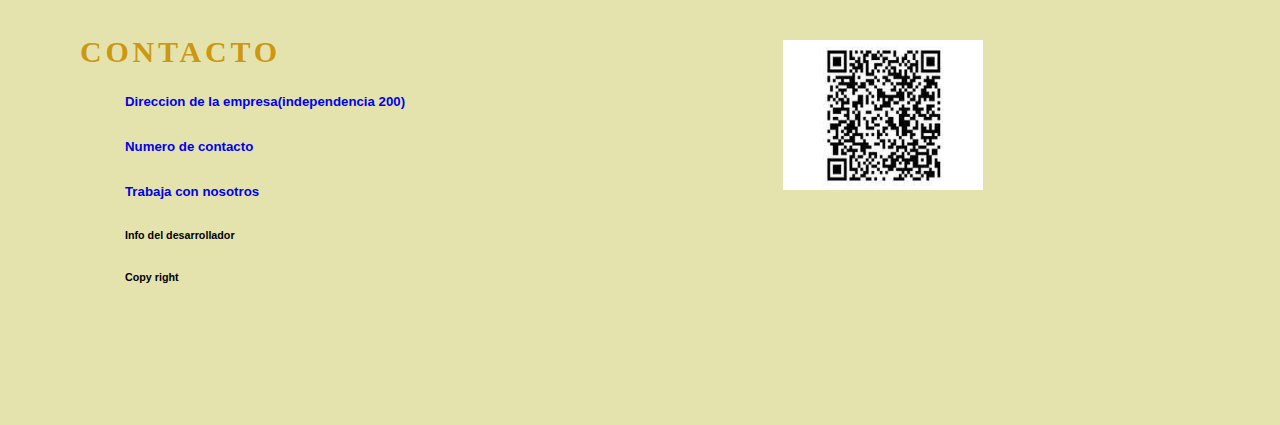
<file: Propiedades.html>
<!DOCTYPE html>
<html lang="es">
<head>
<title>Julian Nevyl Bienes Raices</title>
<link rel="shortcut icon" href="image/favicon.png">
<link rel="stylesheet" href="css/estilos.css">
<meta name="viewport" content="width=device-width, initial-scale=1.0">
<!--Utilice br y hr en algunos casos y se que no es lo indicado y lo mejor semanticamente. Para q sepan q no es un eror-->
</head>
  <body>
      <header id="gridHeader">
      <div class="logoPrincipal">
        <a href="index.html"><img src="image/Logo.png" alt="Nevyl Julian Propiedades" height="110" width="200" title="Nevyl Julian Propiedades"> </a>
      </div>
    <section class="logosalaDerecha">
        <a href="https://www.instagram.com/" target="_blank"><img class="logosheader"  src="image/Logo instagram.png" title="instagram"></a>
        <a href="https://facebook.com/" target="_blank"><img class="logosheader" src="image/Logo Facebook.png" title="facebook"></a>
        <a href="https://whatsapp.com/" target="_blank"><img class="logosheader" src="image/logo whatsap.png" title="whatsaap"></a>
        <a href="https://www.gmail.com/mail/help/intl/es/about.html?iframe" target="_blank"><img class="logosheader" src="image/logo mail.png" title="correo electronico"></a> 
    </section>
  <nav class="navegador">
    <ul class="navegadorBoton">
            <li><a href="index.html">Inicio</a></li>
            <li><a href="Agentes.html">Agentes</a></li>
            <li><a href="Empresa.html">Empresa</a></li>
            <li><a href="Propiedades.html">Propiedades</a></li>
            <li><a href="Contacto.html">Contacto</a></li>
    </ul>
  </nav>
  <div class="fotoPortada"> 
  </div>
</header>
<main id="gridMainPropiedades">
    <h1 class="tituloPropiedades"> Propiedades </h1>

  <div class="galeria">
  <img src="image/departamentos.png">
  <p class="galeriaTexto">Detalles destacados de la propiedad</p>
  </div>

<div class="galeria">
  <img src="image/imagen3.png">
  <p class="galeriaTexto">Detalles destacados de la propiedad</p>
</div>

<div class="galeria">
  <img src="image/imagen2.png">
  <p class="galeriaTexto">Detalles destacados de la propiedad</p>
</div>

<div class="galeria">
  <img src="image/departamentos3.png">
  <p class="galeriaTexto">Detalles destacados de la propiedad</p>
</div>

<div class="galeria">
  <img src="image/edificio 1.png">
  <p class="galeriaTexto">Detalles destacados de la propiedad</p>
</div>

<div class="galeria">
  <img src="image/casainterioir.png">
  <p class="galeriaTexto">Detalles destacados de la propiedad</p>
</div>

<div class="galeria">
  <img src="image/departamentos2.png">
  <p class="galeriaTexto">Detalles destacados de la propiedad</p>
</div>

<div class="galeria">
  <img src="image/edificio2.png">
  <p class="galeriaTexto">Detalles destacados de la propiedad</p>
</div>

<div class="galeria">
  <img src="image/departamentos4.png">
  <p class="galeriaTexto">Detalles destacados de la propiedad</p>
</div>

<div class="galeria">
  <img src="image/imagen6.png">
  <p class="galeriaTexto">Detalles destacados de la propiedad</p>
</div> 

<div class="galeria">
  <img src="image/Edificio.png">
  <p class="galeriaTexto">Detalles destacados de la propiedad</p>
</div>

  <div class="galeria">
  <img src="image/imagen5.png">
  <p class="galeriaTexto">Detalles destacados de la propiedad</p>
</div>
</main>
<footer id="gridFooter">
  <section class="cualidadesTitulo">
      <img class="logoDos" src="image/Logo.png" width="200" height="100" alt="Nevyl Julian Propiedades" title="Nevyl Julian Propiedades">
      <h3 class="tituloTres">Servicion destacables de la empresa</h3>
  </section>
  <article class="infoCualidades">
    <section>
          <h4 class="subTituloCualidades">Tasaciones gratuitas</h4>
        <p class="textoSubTitulo">Explicacion breve</p>
    </section>
    <section>
          <h4 class="subTituloCualidades">Empresas con las que trabajan</h4>
          <p class="textoSubTitulo">Explicacion breve</p>
    </section>
    <section>
          <h4 class="subTituloCualidades">Seguros que avalan la firma</h4>
          <p class="textoSubTitulo">Explicacion breve</p>
    </section>
  </article>
  <div class="infoFormulario">
        <h2 class="encabezadoFormulario">Dejalo en nuestras manos!</h2>
        <p class="textoFormulario">Texto de invitación a publicitar su inmueble para que <br>
        los agentes luego checkeen la info, se contacten y realicen una publicación acorde </p>
  </div>
  <div class="formularioInmuebles">
    <form action="">
        <input class="casillaFormularioUno" type="text" placeholder="Nombre y Apellido"><br>
        <input class="casillaFormularioUno" type="email" placeholder="Correo Electronico"><br>
        <textarea class="casillaFormularioTres" name:"Comentarios" cols="20" rows="10" placeholder="">Brindar detalles del inmuble ofrecido </textarea> <br>
        <input class="casillaFormularioCuatro" type="submit" value="Enviar informacion">
    </form>
  </div>
  <div class="redes">
        <h2 class="tituloRedesFooter">No te olvides de seguirnos en nuestras redes</h2>
        <a class="posicionRedes" href="https://www.instagram.com/" target="_blank"><img src="image/Logo instagram.png" height="50" width="50" title="instagram"></a>
        <a class="posicionRedes" href="https://facebook.com/" target="_blank"><img src="image/Logo Facebook.png" height="50" width="50" title="facebook"></a>
        <a class="posicionRedes" href="https://whatsapp.com/" target="_blank"><img src="image/logo whatsap.png" height="50" width="50" title="whatsaap"></a>
        <a class="posicionRedes" href="https://www.gmail.com/mail/help/intl/es/about.html?iframe" target="_blank"><img src="image/logo mail.png" height="50" width="50" title="correo electronico"></a> 
  </div>
  <div class="piePagina">
        <a href="Contacto.html"><h2 class="tituloCuatro" >Contacto</h2></a>
        <a href="https://goo.gl/maps/mGZxxjFQFXNZStip9" target="_blank"><h5 class="lineadoFooter">Direccion de la empresa(independencia 200)</h5></a>
        <a href="https://whatsapp.com"><h5 class="lineadoFooter">Numero de contacto</h5></a>
        <a href="Contacto.html"><h5 class="lineadoFooter">Trabaja con nosotros</h5></a>
        <h6 class="lineadoFooter">Info del desarrollador</h6>
        <h6 class="lineadoFooter">Copy right</h6>             
  </div> 
  <a href="Propiedades.html"><img class="qr"  src="image/descarga.jfif" width="200" height="150"></a>
</footer>
<script src="https://unpkg.com/aos@2.3.1/dist/aos.js"></script>
<script>
  AOS.init();
</script>
</body>
</file>
<file: css/estilos.css>
*{
    margin: 0%;
    padding: 0%;
    text-decoration: none;
    list-style: none;
    box-sizing: border-box;
    font-family: "BebasNeue-Regular", sans-serif;
    scroll-behavior: smooth;
}
body{
    height: 100%;
    background-color: rgba(201, 199, 91, 0.5);
}
        /*MEDIA QUERIES*/
        /*/////////////////////////////////////////////CELU///////////
////////////////////////////////////////////////////*/
@media (max-width: 480px){
    /* INDEX  */
    #gridHeader{
       display: grid;
       grid-template-areas: 
       "logoPrincipal logosalaDerecha"
       "navegador navegador"
       "fotoPortada fotoPortada"
       ;
       grid-template-columns: 50% 50%;
       grid-template-rows: 110px 130px 300px;
        /* AREAS */
   }
   .logoPincipal{
   grid-area:logoPrincipal;
   }
   .logosalaDerecha{
       grid-area: logosalaDerecha;
       display: flex;
       justify-content: end;
       margin: 10px;
   }
   .navegador{
       grid-area: navegador;
       background-color: rgba(219, 170, 45, 0.863) ;
   }
   .fotoPortada{
       grid-area: fotoPortada;
       background-image:url("https://images.homify.com/c_fill,f_auto,h_500,q_auto,w_1280/v1571167542/p/photo/image/3230945/06_RECAMRA_FINAL.jpg");
       background-repeat:no-repeat;
       background-size:100% 100%;
   }
        /*  CLASES EXTRAS HEADER */
   .logosheader{
       margin-left: 15px;
       height: 30px;
       width: 30px;
   }
   body header nav ul li{
       margin: 4px;
   }
   .navegadorBoton{
       display: flex;
       flex-direction: column;
       color: whitesmoke;
       font-weight:700;
       font-size: small;
       padding: 5px;
       text-align: center;
       text-transform: uppercase;
       letter-spacing: 0.8mm;    
   }
       /* AREAS MAIN  */
   #gridMainIndex{
       display: grid;
       grid-template-areas: 
       "fotoDestacada"
       "mapaBuscador"
       "buscador"
       "videos"
       ;
   grid-template-columns: 100%;
   grid-template-rows: 300px 300px 400px 600px;
   }
   .fotoDestacada{
   grid-area: fotoDestacada;
   font-weight:bold;
   background-color: rgba(230, 105, 48, 0.863) ;
   color: whitesmoke;
   font-size:small;
   text-align: center;
   text-transform: uppercase;
   letter-spacing: 1mm;
   padding: 10px;
   margin: 30px;
   }
   .mapaBuscador{
       grid-area: mapaBuscador;
       display: grid;
       align-items: flex-end;
       margin: 40px;
   }
   .buscador{
       grid-area: buscador;
       text-align: center;
       text-transform: uppercase;
       border: double 5px orange;
       border-radius: 10px;
       background-color: RGBA(192, 192, 50, 0.5);
       font-size: 15px;
       margin: 30px;
       padding: 10px;
       display: flex;
       flex-direction: column;
       height: 300px;
   }
   .videos{
       grid-area: videos;
   }
           /*CLASES EXTRAS MAIN*/
   .propiedadDestacada{
       margin: 10px;
       width: 250px;
       height: 180px;
   }
   .tituloDos{
       font-weight:bold;
       background-color: rgba(167, 160, 142, 0.863) ;
       color: whitesmoke;
       font-size: small;
       text-align: center;
       text-transform: uppercase;
       letter-spacing: 1mm;
       padding: 10px;
       height: 50px;
   }
   .mapa{
   width: 100%;
   height: 170px;
   }
   .casillasBuscador{
       border: 2px solid rgb(156, 152, 152);
       border-radius: 5px;;
       font-size: 11px;
       background-color: rgba(201, 203, 84, 0.5);
       text-transform: uppercase;
       margin: 10px;
   }
   .botonBuscar{
       padding: 5px 25px 5px 25px;
       margin: 5px;
       border: groove 3px rgb(88, 89, 92);
       font-size: 15px;
       font-family:monospace;
       background: orange;
       color: black;
       letter-spacing: 0.3mm;
       text-transform: uppercase;
   }
   .animacion{
    animation-name: animacion;
    animation-iteration-count: infinite;
    animation-duration: 2s;
    }
    @Keyframes animacion{
        from {transform: translate (-200px);
            opacity: 0 ;
        }
        to {transform: translateY (0) ;
            opacity: 1;
        }
        }
    
   .tituloVideos{
       margin: 10px 140px 10px 140px;
       text-align: center;
       text-transform: uppercase;
       font-weight: bolder;
       font-family:initial;
       color: RGBA(0, 79, 54, 0.5);
       letter-spacing: 0.5mm;
   }
   .visualVideos{ 
       display: grid;
       grid-template-columns: 1fr 1fr;
       grid-template-rows: 1fr 1fr;
       justify-items: center;
   }
   .videosInternos{
       margin: 20px;
       height: 150px;
       width: 150px;
   }
/*///////////////////PRPIEDADES///////////////////
/////////////////////////////////////////////////*/
   .tituloPropiedades{
       grid-area: tituloPropiedades;
       margin: 20px;
       text-align: center;
       font-size: 40px;
       font-family:serif;
       color:rgba(204, 148, 7, 0.959);
       letter-spacing: 0.7mm;
   }
   .columna1{
       grid-area: columna1;
       text-align: center;

   }
/*///////////////////EXTRA CLASES///////
///////////////////////////////////////*/
.galeria{
   text-align: center;
   margin-top: 10px;
}
.galeriaTexto{
   font-family: sans-serif;
   font-weight: bold;
   margin-top: 15px;
}
.gradienteFondo{
   background-image: linear-gradient(315deg, #bbf0f3 0%, #f6d285 74%);
}

.subTituloAgenteUno{
   color: rgb(119, 115, 115);
   font-size: 20px;
   font-family: serif;
   letter-spacing: 1mm;
   padding: 10px;
   margin-left: 10%;
}

.textoSubAgenteUno{
   color: rgb(48, 47, 47);
   font-size: 15px;
   font-family: serif;
   padding: 10px;
   letter-spacing: 1mm;
   font-weight:lighter;
   margin: 10px;
}

.fotoAgente{
   margin: 50px;
 width: 300px;
}

.subTituloAgenteDos{
   text-align: center;
   color: rgb(119, 115, 115);
   font-size: 20px;
   font-family: serif;
   letter-spacing: 1mm;
   padding: 10px;
}
.textoSubAgenteDos{
   text-align: left;
   color: rgb(48, 47, 47);
   font-size: 15px;
   font-family: serif;
   letter-spacing: 1mm;
   font-weight:lighter;
}
.ubicacion{
   display: flex;
   flex-direction: column;
   margin-bottom: 35px;
}
/*////////////////////MAIN EMPRESA/////////////////////////////
//////////////////////////////////////////////////////*/
.fondoEmpresa{
   background-image:url("https://i.pinimg.com/736x/95/f6/1c/95f61c4e9d7744ccefe6556568e28714.jpg");
   background-repeat: no-repeat;
   background-size: 150vh;
   opacity: 0.8;
}
.box1{
   height: 100px;
   width: 300px;
   margin-top: 100px;
   margin-left: 20%;
}
.box2{
   height: 100px;
   width: 300px;
   margin-top: 100px;
   margin-left: 20%;
}
.box3{
   height: 100px;
   width: 300px;
   margin-top: 100px;
   margin-left: 20%;
}

.boxTitulos{
   text-align:left;
   background-color: rgb(71, 64, 64);
   color: rgba(255, 217, 0, 0.925);
   font-size: 20px;
   font-family: serif;
   letter-spacing: 0.5mm;
}
.boxTexto{
   text-align: center;
   color:  rgb(71, 64, 64);
   font-size: 10px;
   font-family: serif;
   letter-spacing: 0.5mm;
   font-weight:lighter;
   background-color: white;
}

/*/////////////////////////////MAIN CONTACTO///////////////////////
////////////////////////////////////////////////////////*/
.form{
   text-align: center;
   padding: 30px;
   }
   #gridFooter{
       display: grid;
       grid-template-areas: 
       "cualidadesTitulo cualidadesTitulo"
       "infoCualidades infoCualidades"
       "infoFormulario formularioInmuebles"
       "redes redes"
       "piePagina qr"
       ;
   grid-template-columns: 60% 40%;
   grid-template-rows: 180px 150px 350px 150px 300px;
   }
           /*AREAS*/
   .cualidadesTitulo{
   grid-area: cualidadesTitulo;
   text-align: center;
   }
   .infoCualidades{
       grid-area: infoCualidades;
       display: grid;
       grid-template-columns: 1fr 1fr 1fr;
       justify-items: center;
       text-align: center;
   }
   .infoFormulario{
       grid-area: infoFormulario;
   }
   .formularioInmuebles{
       grid-area: formularioInmuebles;
       display: flex;
       align-items: center;
       justify-content: space-around;
   }
   .redes{
       grid-area: redes;
   text-align: center;
   }
   .piePagina{ 
       grid-area: piePagina;
   }
   .qr{
       grid-area: qr;
       display: grid;
       align-items: center;
       margin: 15px;
   }
       /* CLASES EXTRAS FOOTER */
   .logoDos{
       margin: 10px;
       border: none;
       border-radius: 100%;
       height: 100px;
       width: 100px;
       transition: width 2s, height 2s;
    }
 .logoDos:hover{
    width: 150px ;
    height: 150px;
 }
   .tituloTres{
       margin: 10px;
       text-align: center;
       font-size: 20px;
       font-family:serif;
       color:rgba(204, 148, 7, 0.959);
       letter-spacing: 0.7mm;
   }
   .subTituloCualidades{
       color: rgb(119, 115, 115);
       font-family: serif;
       letter-spacing: 0.8mm;
       font-size: 15px;
   }
   .textoSubTitulo{
       text-align: center;
       color: rgb(48, 47, 47);
       font-size: 10px;
       font-family: serif;
       font-weight:lighter;
       margin-top: 10px;
   }
   .encabezadoFormulario{
       font-size: 20px;
       font-family:serif;
       color:rgba(204, 148, 7, 0.959);
       letter-spacing: 0.7mm;
       margin: 10px;
   }
   .textoFormulario{
       margin-left: 30px;
       margin-top: 20px;
       color: rgb(48, 47, 47);
       font-size: 15px;
       font-family: serif;
       font-weight:lighter;
   }
   
   .casillaFormularioUno{
       font-weight: lighter;
       margin: 2px;
       background: rgba(154, 237, 111, 0.5);
       width: 130px;
   }
   
   .casillaFormularioTres{
       font-weight: lighter;
       margin: 2px;
       background: rgba(154, 237, 111, 0.5);
       color: rgb(119, 115, 115);
       border:groove 2px ;
       width: 130px;

   }
   .casillaFormularioCuatro{
       margin: 2px;
       padding: 3px 5px 3px 5px;
       border: 2px groove rgb(131, 122, 122);
       background: RGBA(255, 154, 72, 0.5);
   }
   div form input:hover{
       background-color: yellowgreen;
   }
   .tituloRedesFooter{
       margin: 8px;
       letter-spacing: 0.8mm;
       font-weight: lighter;
       font-family:initial;
   }
   .tituloCuatro{
       color: rgba(204, 148, 7, 0.959);
       text-transform: uppercase;
       letter-spacing: 1mm;
       font-family: initial;
       font-size: 20px;
       margin: 20px;
   }
   
   .lineadoFooter{
       margin-left: 20px;
       padding: 5px;
   }
   footer div h5:hover{
       color: rgba(236, 88, 88, 0.479);
   }
   .qr{
       width: 130px;
       height: 100px;
       margin: 20px;
   }
}

/*////////////////////////////////////////TABLET/////////////
///////////////////////////////////////////////////////////////////*/
@media (min-width: 481px) and (max-width:1023px){
         /* INDEX  */
         #gridHeader{
            display: grid;
            grid-template-areas: 
            "logoPrincipal logosalaDerecha"
            "navegador navegador"
            "fotoPortada fotoPortada"
            ;
            grid-template-columns: 50% 50%;
            grid-template-rows: 110px 45px 300px;
             /* AREAS */
        }
        .logoPincipal{
        grid-area:logoPrincipal;
        }
        .logosalaDerecha{
            grid-area: logosalaDerecha;
            display: flex;
            justify-content: end;
            margin: 10px;
        }
        .navegador{
            grid-area: navegador;
            background-color: rgba(219, 170, 45, 0.863) ;
        }
        .fotoPortada{
            grid-area: fotoPortada;
            background-image:url("https://images.homify.com/c_fill,f_auto,h_500,q_auto,w_1280/v1571167542/p/photo/image/3230945/06_RECAMRA_FINAL.jpg");
            background-repeat:no-repeat;
            background-size:100% 100%;
        }
             /*  CLASES EXTRAS HEADER */
        .logosheader{
            margin-left: 15px;
            height: 30px;
            width: 30px;
        }
        body header nav ul li{
            margin: 5px;
        }
        .navegadorBoton{
            display: flex;
            flex-direction: row;
            justify-content: space-around;
            color: whitesmoke;
            font-weight:700;
            font-size: small;
            padding: 5px;
            text-align: center;
            text-transform: uppercase;
            letter-spacing: 0.8mm;    
        }
            /* AREAS MAIN  */
        #gridMainIndex{
            display: grid;
            grid-template-areas: 
            "fotoDestacada mapaBuscador"
            "buscador buscador"
            "videos videos"
            ;
        grid-template-columns: 1fr 1fr;
        grid-template-rows: 300px 400px 500px;;
        }
        .fotoDestacada{
        grid-area: fotoDestacada;
        font-weight:bold;
        background-color: rgba(230, 105, 48, 0.863) ;
        color: whitesmoke;
        font-size: large;
        text-align: center;
        text-transform: uppercase;
        letter-spacing: 1mm;
        padding: 10px;
        }
        .mapaBuscador{
            grid-area: mapaBuscador;
            display: grid;
            align-items: flex-end;
        }
        .buscador{
            grid-area: buscador;
            text-align: center;
            text-transform: uppercase;
            border: double 5px orange;
            border-radius: 10px;
            background-color: RGBA(192, 192, 50, 0.5);
            font-size: 15px;
            margin: 30px;
            padding: 10px;
            display: flex;
            flex-direction: column;
            height: 300px;
        }
        .videos{
            grid-area: videos;
        }
                /*CLASES EXTRAS MAIN*/
        .propiedadDestacada{
            margin: 10px;
            width: 250px;
            height: 180px;
        }
        .tituloDos{
            font-weight:bold;
            background-color: rgba(167, 160, 142, 0.863) ;
            color: whitesmoke;
            font-size: small;
            text-align: center;
            text-transform: uppercase;
            letter-spacing: 1mm;
            padding: 10px;
            height: 50px;
        }
        .mapa{
        width: 100%;
        height: 250px;
        }
        .casillasBuscador{
            border: 2px solid rgb(156, 152, 152);
            border-radius: 5px;;
            font-size: 11px;
            background-color: rgba(201, 203, 84, 0.5);
            text-transform: uppercase;
            margin: 10px;
        }
        .botonBuscar{
            padding: 5px 25px 5px 25px;
            margin: 5px;
            border: groove 3px rgb(88, 89, 92);
            font-size: 15px;
            font-family:monospace;
            background: orange;
            color: black;
            letter-spacing: 0.3mm;
            text-transform: uppercase;
        }
        .animacion{
            animation-name: animacion;
            animation-iteration-count: infinite;
            animation-duration: 2s;
            }
            @Keyframes animacion{
                from {transform: translate (-200px);
                    opacity: 0 ;
                }
                to {transform: translateY (0) ;
                    opacity: 1;
                }
                }
            
        .tituloVideos{
            margin: 10px 140px 10px 140px;
            text-align: center;
            text-transform: uppercase;
            font-weight: bolder;
            font-family:initial;
            color: RGBA(0, 79, 54, 0.5);
            letter-spacing: 0.5mm;
        }
        .visualVideos{ 
            display: grid;
            grid-template-columns: 1fr 1fr;
            grid-template-rows: 1fr 1fr;
            justify-items: center;
        }
        .videosInternos{
            margin: 20px;
            height: 150px;
            width: 150px;
        }
        #gridMainPropiedades{
            display: grid;
            grid-template-areas: 
            "tituloPropiedades tituloPropiedades"
            "columna1 columna2"
            "columna1 columna2"
            "columna1 columna2"
            "columna1 columna2"
            "columna1 columna2"
            "columna1 columna2"
            ;
            grid-template-columns: repeat(2 , 1fr);
            grid-template-rows: 100px 400px 400px 400px 400px 400px 400px ;
            height: 100%;
        }
        .tituloPropiedades{
            grid-area: tituloPropiedades;
            margin: 20px;
            text-align: center;
            font-size: 40px;
            font-family:serif;
            color:rgba(204, 148, 7, 0.959);
            letter-spacing: 0.7mm;
        }
        .columna1{
            grid-area: columna1;
            text-align: center;
    
        }
    /*///////////////////EXTRA CLASES///////
    ///////////////////////////////////////*/
    .galeria{
        text-align: center;
    }
    .galeriaTexto{
        font-family: sans-serif;
        font-weight: bold;
        margin-top: 15px;
    }
    /*/////////////////////////////////MAIN AGENTES///////////////////////
////////////////////////////////////////////////////////*/
.gradienteFondo{
    background-image: linear-gradient(315deg, #bbf0f3 0%, #f6d285 74%);
}

.subTituloAgenteUno{
    color: rgb(119, 115, 115);
    font-size: 20px;
    font-family: serif;
    letter-spacing: 1mm;
    padding: 10px;
    margin-left: 10%;
}

.textoSubAgenteUno{
    color: rgb(48, 47, 47);
    font-size: 15px;
    font-family: serif;
    padding: 10px;
    letter-spacing: 1mm;
    font-weight:lighter;
    margin: 5px;
}

.fotoAgente{
    margin: 20px;
  width: 300px;
}

.subTituloAgenteDos{
    text-align: center;
    color: rgb(119, 115, 115);
    font-size: 20px;
    font-family: serif;
    letter-spacing: 1mm;
    padding: 10px;
}
.textoSubAgenteDos{
    text-align: left;
    color: rgb(48, 47, 47);
    font-size: 15px;
    font-family: serif;
    letter-spacing: 1mm;
    font-weight:lighter;
}
.ubicacion{
    display: flex;
    flex-direction: column;
    margin-bottom: 30px;
}
/*////////////////////MAIN EMPRESA/////////////////////////////
//////////////////////////////////////////////////////*/
.fondoEmpresa{
    background-image:url("https://www.construyehogar.com/wp-content/uploads/2015/07/Dise%C3%B1o-de-sala-de-loft-de-estilo-juvenil-casual.jpg");
    background-repeat: no-repeat;
    background-size: 180vh;
    opacity: 0.8;
}
.box1{
    height: 100px;
    width: 300px;
    margin-top: 100px;
    margin-left: 30%;
}
.box2{
    height: 100px;
    width: 300px;
    margin-top: 100px;
    margin-left: 30%;
}
.box3{
    height: 100px;
    width: 300px;
    margin-top: 100px;
    margin-left: 30%;
}

.boxTitulos{
    text-align:left;
    background-color: rgb(71, 64, 64);
    color: rgba(255, 217, 0, 0.925);
     font-size: 20px;
    font-family: serif;
    letter-spacing: 0.5mm;
}
.boxTexto{
    text-align: center;
    color: rgb(71, 64, 64);
    font-size: 10px;
    font-family: serif;
    letter-spacing: 0.5mm;
    font-weight:lighter;
    background-color: white;
}
    /*/////////////////////////////MAIN CONTACTO///////////////////////
////////////////////////////////////////////////////////*/
.form{
    text-align: center;
    padding: 30px;
    }
        #gridFooter{
            display: grid;
            grid-template-areas: 
            "cualidadesTitulo cualidadesTitulo"
            "infoCualidades infoCualidades"
            "infoFormulario formularioInmuebles"
            "redes redes"
            "piePagina qr"
            ;
        grid-template-columns: 60% 40%;
        grid-template-rows: 180px 150px 350px 150px 300px;
        }
                /*AREAS*/
        .cualidadesTitulo{
        grid-area: cualidadesTitulo;
        text-align: center;
        }
        .infoCualidades{
            grid-area: infoCualidades;
            display: grid;
            grid-template-columns: 1fr 1fr 1fr;
            justify-items: center;
            text-align: center;
        }
        .infoFormulario{
            grid-area: infoFormulario;
        }
        .formularioInmuebles{
            grid-area: formularioInmuebles;
            display: flex;
            align-items: center;
            justify-content: space-around;
        }
        .redes{
            grid-area: redes;
        text-align: center;
        }
        .piePagina{ 
            grid-area: piePagina;
        }
        .qr{
            grid-area: qr;
            display: grid;
            align-items: center;
            margin: 15px;
        }
            /* CLASES EXTRAS FOOTER */
        .logoDos{
            margin: 10px;
            border: none;
            border-radius: 100%;
            height: 100px;
            width: 100px;
            transition: width 2s, height 2s;
        }
     .logoDos:hover{
        width: 200px ;
        height: 200px;
     }
        .tituloTres{
            margin: 10px;
            text-align: center;
            font-size: 20px;
            font-family:serif;
            color:rgba(204, 148, 7, 0.959);
            letter-spacing: 0.7mm;
        }
        .subTituloCualidades{
            color: rgb(119, 115, 115);
            font-family: serif;
            letter-spacing: 0.8mm;
            font-size: 15px;
        }
        .textoSubTitulo{
            text-align: center;
            color: rgb(48, 47, 47);
            font-size: 10px;
            font-family: serif;
            font-weight:lighter;
            margin-top: 10px;
        }
        .encabezadoFormulario{
            font-size: 20px;
            font-family:serif;
            color:rgba(204, 148, 7, 0.959);
            letter-spacing: 0.7mm;
            margin: 10px;
        }
        .textoFormulario{
            margin-left: 30px;
            margin-top: 20px;
            color: rgb(48, 47, 47);
            font-size: 15px;
            font-family: serif;
            font-weight:lighter;
        }
        
        .casillaFormularioUno{
            font-weight: lighter;
            margin: 2px;
            background: rgba(154, 237, 111, 0.5);
        }
        
        .casillaFormularioTres{
            font-weight: lighter;
            margin: 2px;
            background: rgba(154, 237, 111, 0.5);
            color: rgb(119, 115, 115);
            border:groove 2px ;
        }
        .casillaFormularioCuatro{
            margin: 2px;
            padding: 3px 5px 3px 5px;
            border: 2px groove rgb(131, 122, 122);
            background: RGBA(255, 154, 72, 0.5);
        }
        div form input:hover{
            background-color: yellowgreen;
        }
        .tituloRedesFooter{
            margin: 8px;
            letter-spacing: 0.8mm;
            font-weight: lighter;
            font-family:initial;
        }
        .tituloCuatro{
            color: rgba(204, 148, 7, 0.959);
            text-transform: uppercase;
            letter-spacing: 1mm;
            font-family: initial;
            font-size: 20px;
            margin: 20px;
        }
        
        .lineadoFooter{
            margin-left: 20px;
            padding: 5px;
        }
        footer div h5:hover{
            color: rgba(236, 88, 88, 0.479);
        }
        .qr{
            width: 130px;
            height: 100px;
            margin: 20px;
        }
}
/*/////////COMPU///////////////
/////////////////////////////*/
@media (min-width: 1024px){
    /* INDEX  */
    #gridHeader{
       display: grid;
       grid-template-areas: 
       "logoPrincipal logosalaDerecha"
       "navegador navegador"
       "fotoPortada fotoPortada"
       ;
       grid-template-columns: 1fr 1fr;
       grid-template-rows: 110px 45px 300px;
        /* AREAS */
   }
   .logoPincipal{
   grid-area:logoPrincipal;
   }
   .logosalaDerecha{
       grid-area: logosalaDerecha;
       display: flex;
       justify-content: end;
       margin: 20px;
   }
   .navegador{
       grid-area: navegador;
       background-color: rgba(219, 170, 45, 0.863) ;
   }
   .fotoPortada{
       grid-area: fotoPortada;
       background-image:url("https://images.homify.com/c_fill,f_auto,h_500,q_auto,w_1280/v1571167542/p/photo/image/3230945/06_RECAMRA_FINAL.jpg");
       background-repeat:no-repeat;
       background-size: 100% 100%;
   }
        /*  CLASES EXTRAS HEADER */
   .logosheader{
       margin-left: 15px;
       height: 50px;
       width: 50px;
   }
   .navegadorBoton{
       display: flex;
       flex-direction: row;
       justify-content: space-around;
       color: whitesmoke;
       font-weight:700;
       font-size: large;
       padding: 10px;
       text-align: center;
       text-transform: uppercase;
       letter-spacing: 1mm;    
   }
       /* AREAS MAIN INDEX */
   #gridMainIndex{
       display: grid;
       grid-template-areas: 
       "fotoDestacada mapaBuscador"
       "buscador buscador"
       "videos videos"
       ;
   grid-template-columns: 1fr 1fr;
   grid-template-rows: 300px 400px 550px;
   grid-column-gap: 20px;
   }
   .fotoDestacada{
   grid-area: fotoDestacada;
   font-weight:bold;
   background-color: rgba(230, 105, 48, 0.863) ;
   color: whitesmoke;
   font-size: large;
   text-align: center;
   text-transform: uppercase;
   letter-spacing: 1mm;
   padding: 10px;
   background-image: radial-gradient( #d98324 50%, #a40606);
   margin-left: 20px;
   }

   .mapaBuscador{
       grid-area: mapaBuscador;
       display: grid;
       align-items: flex-end;
       margin-right: 20px;

   }
   .buscador{
       grid-area: buscador;
       text-align: center;
       text-transform: uppercase;
       border: double 5px orange;
       border-radius: 10px;
       background-color: RGBA(192, 192, 50, 0.5);
       font-size: 15px;
       margin: 50px;
       padding: 20px;
       display: flex;
       flex-direction: column;
       height: 300px;
   }
   .videos{
       grid-area: videos;
   }
           /*CLASES EXTRAS MAIN*/
   main{margin-top: 40px;
           }
   .propiedadDestacada{
       margin: 10px;
       width: 300px;
       height: 200px;
   }
   .tituloDos{
       font-weight:bold;
       background-color: rgba(167, 160, 142, 0.863) ;
       color: whitesmoke;
       font-size: large;
       text-align: center;
       text-transform: uppercase;
       letter-spacing: 1mm;
       padding: 10px;
       display: grid;
       height: 50px;
   }
   .mapa{
   width: 100%;
   height: 250px;
   }
   .casillasBuscador{
       border: 2px solid rgb(156, 152, 152);
       border-radius: 5px;;
       font-size: 11px;
       background-color: rgba(201, 203, 84, 0.5);
       text-transform: uppercase;
       margin: 10px;
   }
   .botonBuscar{
       padding: 5px 25px 5px 25px;
       margin: 5px;
       border: groove 3px rgb(88, 89, 92);
       font-size: 15px;
       font-family:monospace;
       background: orange;
       color: black;
       letter-spacing: 0.3mm;
       text-transform: uppercase;
   }
   .animacion{
   animation-name: animacion;
   animation-iteration-count: infinite;
   animation-duration: 2s;
   }
   @Keyframes animacion{
       from {transform: translate (-200px);
           opacity: 0 ;
       }
       to {transform: translateY (0) ;
           opacity: 1;
       }
       }
   
   .tituloVideos{
       margin: 20px;        
       text-align: center;
       text-transform: uppercase;
       font-weight: bolder;
       font-family:initial;
       color: RGBA(0, 79, 54, 0.5);
       letter-spacing: 0.5mm;
   }
   .visualVideos{ 
       display: grid;
       grid-template-columns: 1fr 1fr;
       grid-template-rows: 1fr 1fr;
       justify-items: center;
   }
   .videosInternos{
       margin: 20px;
   }

/*///////////////////////PROPIEDADES////////////////////////////////
///////////////////////////////////////////////////////*/
   #gridMainPropiedades{
       display: grid;
       grid-template-areas: 
       "tituloPropiedades tituloPropiedades tituloPropiedades"
       "columna1 columna2 columna3"
       "columna1 columna2 columna3"
       "columna1 columna2 columna3"
       "columna1 columna2 columna3"
       ;
       grid-template-columns: repeat(3 , 1fr);
       grid-template-rows: 100px 400px 400px 400px 400px ;
       height: 100%;
   }
   .tituloPropiedades{
       grid-area: tituloPropiedades;
       margin: 20px;
       text-align: center;
       font-size: 40px;
       font-family:serif;
       color:rgba(204, 148, 7, 0.959);
       letter-spacing: 0.7mm;
   }
   .columna1{
       grid-area: columna1;
       text-align: center;

   }
/*///////////////////EXTRA CLASES///////
///////////////////////////////////////*/
.galeria{
   text-align: center;
}
.galeriaTexto{
   font-family: sans-serif;
   font-weight: bold;
   margin-top: 15px;
}
/*/////////////////////////////////MAIN AGENTES///////////////////////
////////////////////////////////////////////////////////*/
.gradienteFondo{
   background-image: linear-gradient(315deg, #bbf0f3 0%, #f6d285 74%);
}

.subTituloAgenteUno{
   color: rgb(119, 115, 115);
   font-size: 20px;
   font-family: serif;
   letter-spacing: 1mm;
   padding: 10px;
   margin-left: 10%;
}

.textoSubAgenteUno{
   color: rgb(48, 47, 47);
   font-size: 15px;
   font-family: serif;
   padding: 20px;
   letter-spacing: 1mm;
   font-weight:lighter;
   margin: 20px;
}

.fotoAgente{
   margin: 10px;
   width: 400px;
}

.subTituloAgenteDos{
   text-align: center;
   color: rgb(119, 115, 115);
   font-size: 20px;
   font-family: serif;
   letter-spacing: 1mm;
   padding: 10px;
}
.textoSubAgenteDos{
   text-align: left;
   color: rgb(48, 47, 47);
   font-size: 15px;
   font-family: serif;
   letter-spacing: 1mm;
   font-weight:lighter;
}
.ubicacion{
   display: flex;
   margin-bottom: 50px;
}
/*////////////////////MAIN EMPRESA/////////////////////////////
//////////////////////////////////////////////////////*/
.fondoEmpresa{
   background-image:url("https://www.construyehogar.com/wp-content/uploads/2015/07/Dise%C3%B1o-de-sala-de-loft-de-estilo-juvenil-casual.jpg");
   background-repeat: no-repeat;
   background-size: 100%;
   opacity: 0.8;
}
.box1{
   height: 200px;
   width: 400px;
   margin-top: 100px;
   margin-left: 10%;
}
.box2{
   height: 200px;
   width: 400px;
   margin-top: 100px;
   margin-left: 35%;
}
.box3{
   height: 200px;
   width: 400px;
   margin-top: 100px;
   margin-left: 60%;
}

.boxTitulos{
   text-align:left;
   background-color: rgb(71, 64, 64);
   color: rgba(255, 217, 0, 0.925);
   font-size: 20px;
   font-family: serif;
   letter-spacing: 0.5mm;
}
.boxTexto{
   text-align: center;
   color: rgb(71, 64, 64);
   font-size: 12px;
   font-family: serif;
   letter-spacing: 0.5mm;
   font-weight:lighter;
   background-color: white;
}
/*/////////////////////////////MAIN CONTACTO///////////////////////
////////////////////////////////////////////////////////*/
.form{
text-align: center;
padding: 30px;
}
   #gridFooter{
       display: grid;
       grid-template-areas: 
       "cualidadesTitulo cualidadesTitulo"
       "infoCualidades infoCualidades"
       "infoFormulario formularioInmuebles"
       "redes redes"
       "piePagina qr"
       ;
   grid-template-columns: 60% 40%;
   grid-template-rows: 330px 200px 350px 150px 400px;
   }
           /*AREAS*/
   .cualidadesTitulo{
   grid-area: cualidadesTitulo;
   }
   .infoCualidades{
       grid-area: infoCualidades;
       display: grid;
       grid-template-columns: 1fr 1fr 1fr;
       justify-items: center;
   }
   .infoFormulario{
       grid-area: infoFormulario;
   }
   .formularioInmuebles{
       grid-area: formularioInmuebles;
       display: flex;
       align-items: center;
       justify-content: space-around;
   }
   .redes{
       grid-area: redes;
   text-align: center;
   }
   .piePagina{ 
       grid-area: piePagina;
   }
   .qr{
       grid-area: qr;
       display: grid;
       align-items: center;
       margin: 15px;
   }
       /* CLASES EXTRAS FOOTER */
   .logoDos{
       margin: 30px 40% 20px 40%;
       border: none;
       border-radius: 100%;
       height: 200px;
       transition: width 2s, height 2s;
   }
.logoDos:hover{
   width: 300px ;
   height: 300px;
}
   .tituloTres{
       margin: 20px;
       text-align: center;
       font-size: 30px;
       font-family:serif;
       color:rgba(204, 148, 7, 0.959);
       letter-spacing: 0.7mm;
   }
   .subTituloCualidades{
       color: rgb(119, 115, 115);
       font-size: 20px;
       font-family: serif;
       letter-spacing: 1mm;
   }
   .textoSubTitulo{
       text-align: center;
       color: rgb(48, 47, 47);
       font-size: 15px;
       font-family: serif;
       letter-spacing: 1mm;
       font-weight:lighter;
       margin-top: 10px;
   }
   .encabezadoFormulario{
       font-size: 30px;
       font-family:serif;
       color:rgba(204, 148, 7, 0.959);
       letter-spacing: 0.7mm;
   }
   .textoFormulario{
       margin-left: 50px;
       margin-top: 30px;
       color: rgb(48, 47, 47);
       font-size: 18px;
       font-family: serif;
       font-weight:lighter;
   }
   
   .casillaFormularioUno{
       padding: 8px 15px 8px 15px;
       font-weight: lighter;
       margin: 3px;
       background: rgba(154, 237, 111, 0.5);
   }
   
   .casillaFormularioTres{
       padding: 30px 15px 30px 15px;
       font-weight: lighter;
       margin: 3px;
       background: rgba(154, 237, 111, 0.5);
       color: rgb(119, 115, 115);
       border:groove 2px ;
   }
   .casillaFormularioCuatro{
       margin: 3px;
       padding: 8px 15px 8px 15px;
       border: 2px groove rgb(131, 122, 122);
       background: RGBA(255, 154, 72, 0.5);
   }
   div form input:hover{
       background-color: yellowgreen;
   }
   .tituloRedesFooter{
       margin: 20px;
       letter-spacing: 0.8mm;
       font-weight: lighter;
       font-family:initial;
   }
   .tituloCuatro{
       color: rgba(204, 148, 7, 0.959);
       text-transform: uppercase;
       letter-spacing: 1mm;
       margin: 10px 60% 10px 80px;
       font-family: initial;
       font-size: 30px;
   }
   
   .lineadoFooter{
       margin: 20px 45% 5px 120px;
       padding: 5px;
   }
   footer div h5:hover{
       color: rgba(236, 88, 88, 0.479);
   }
}
</file>
